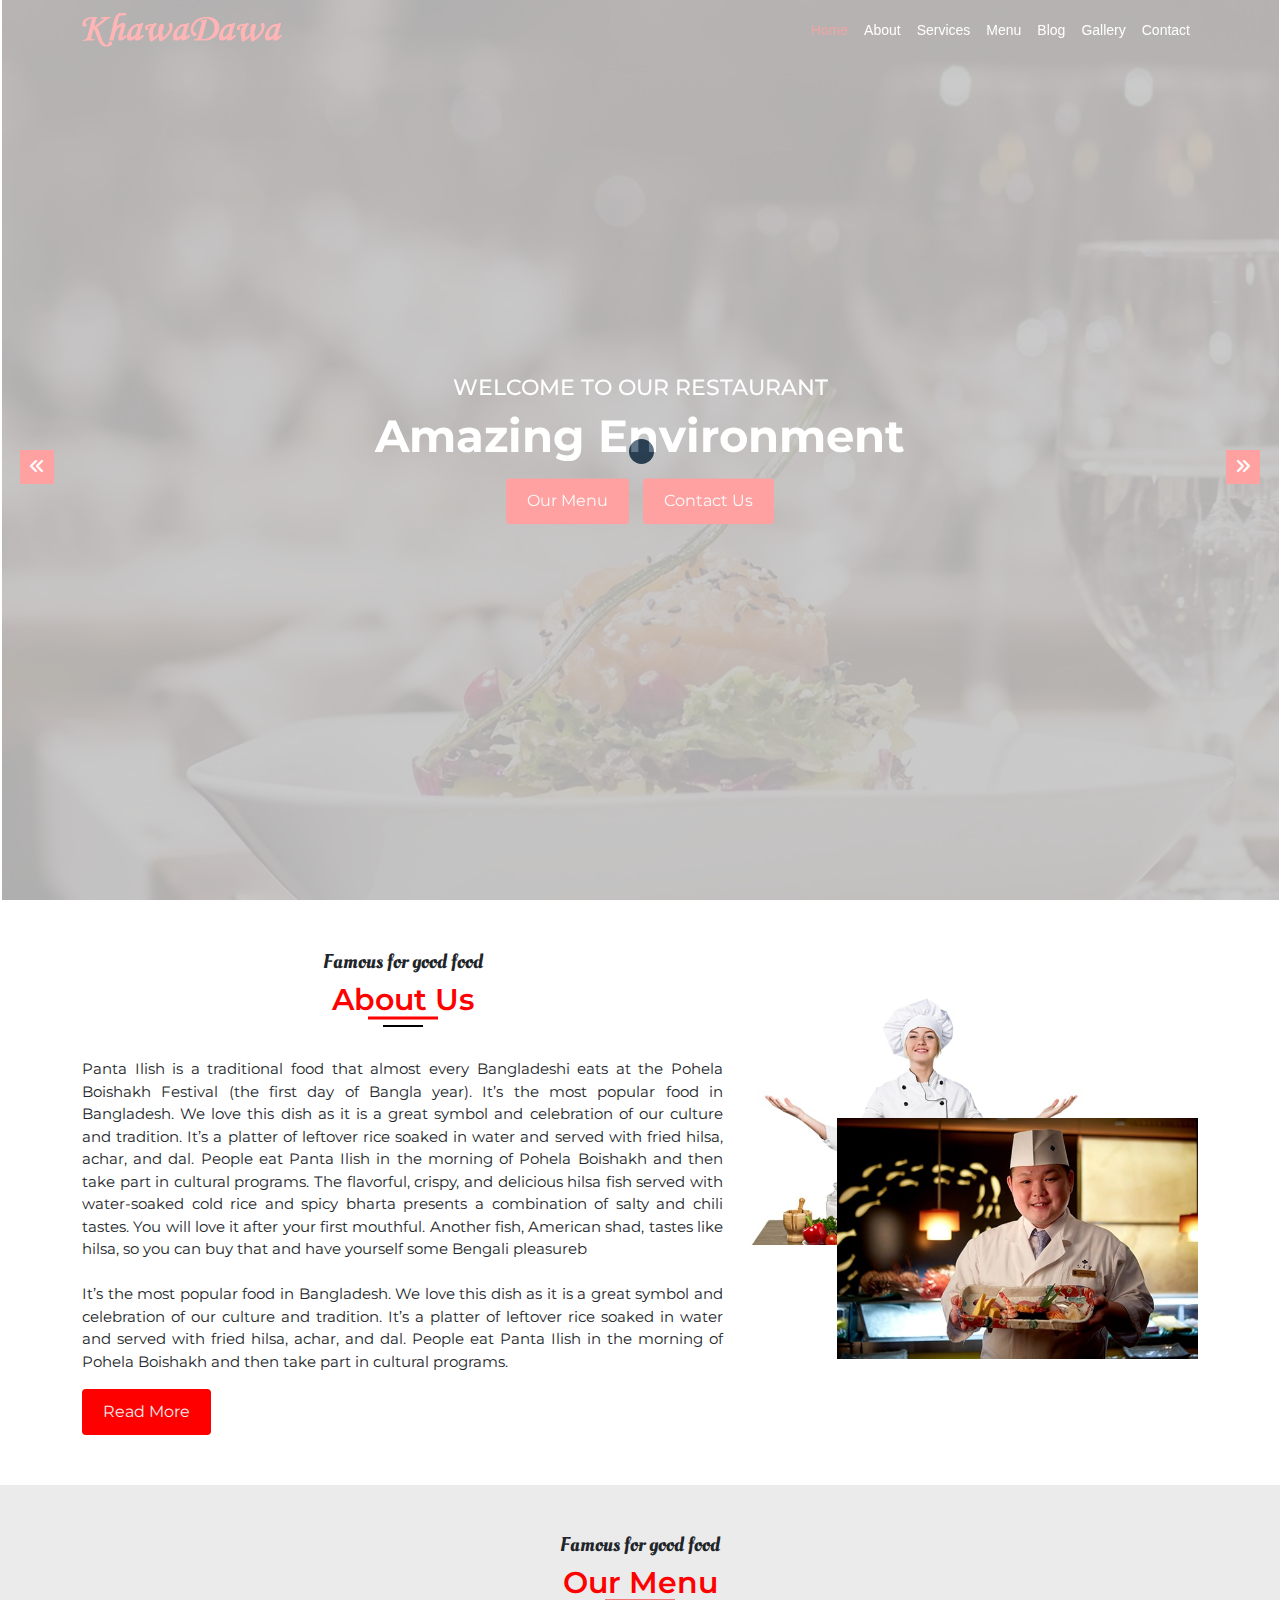
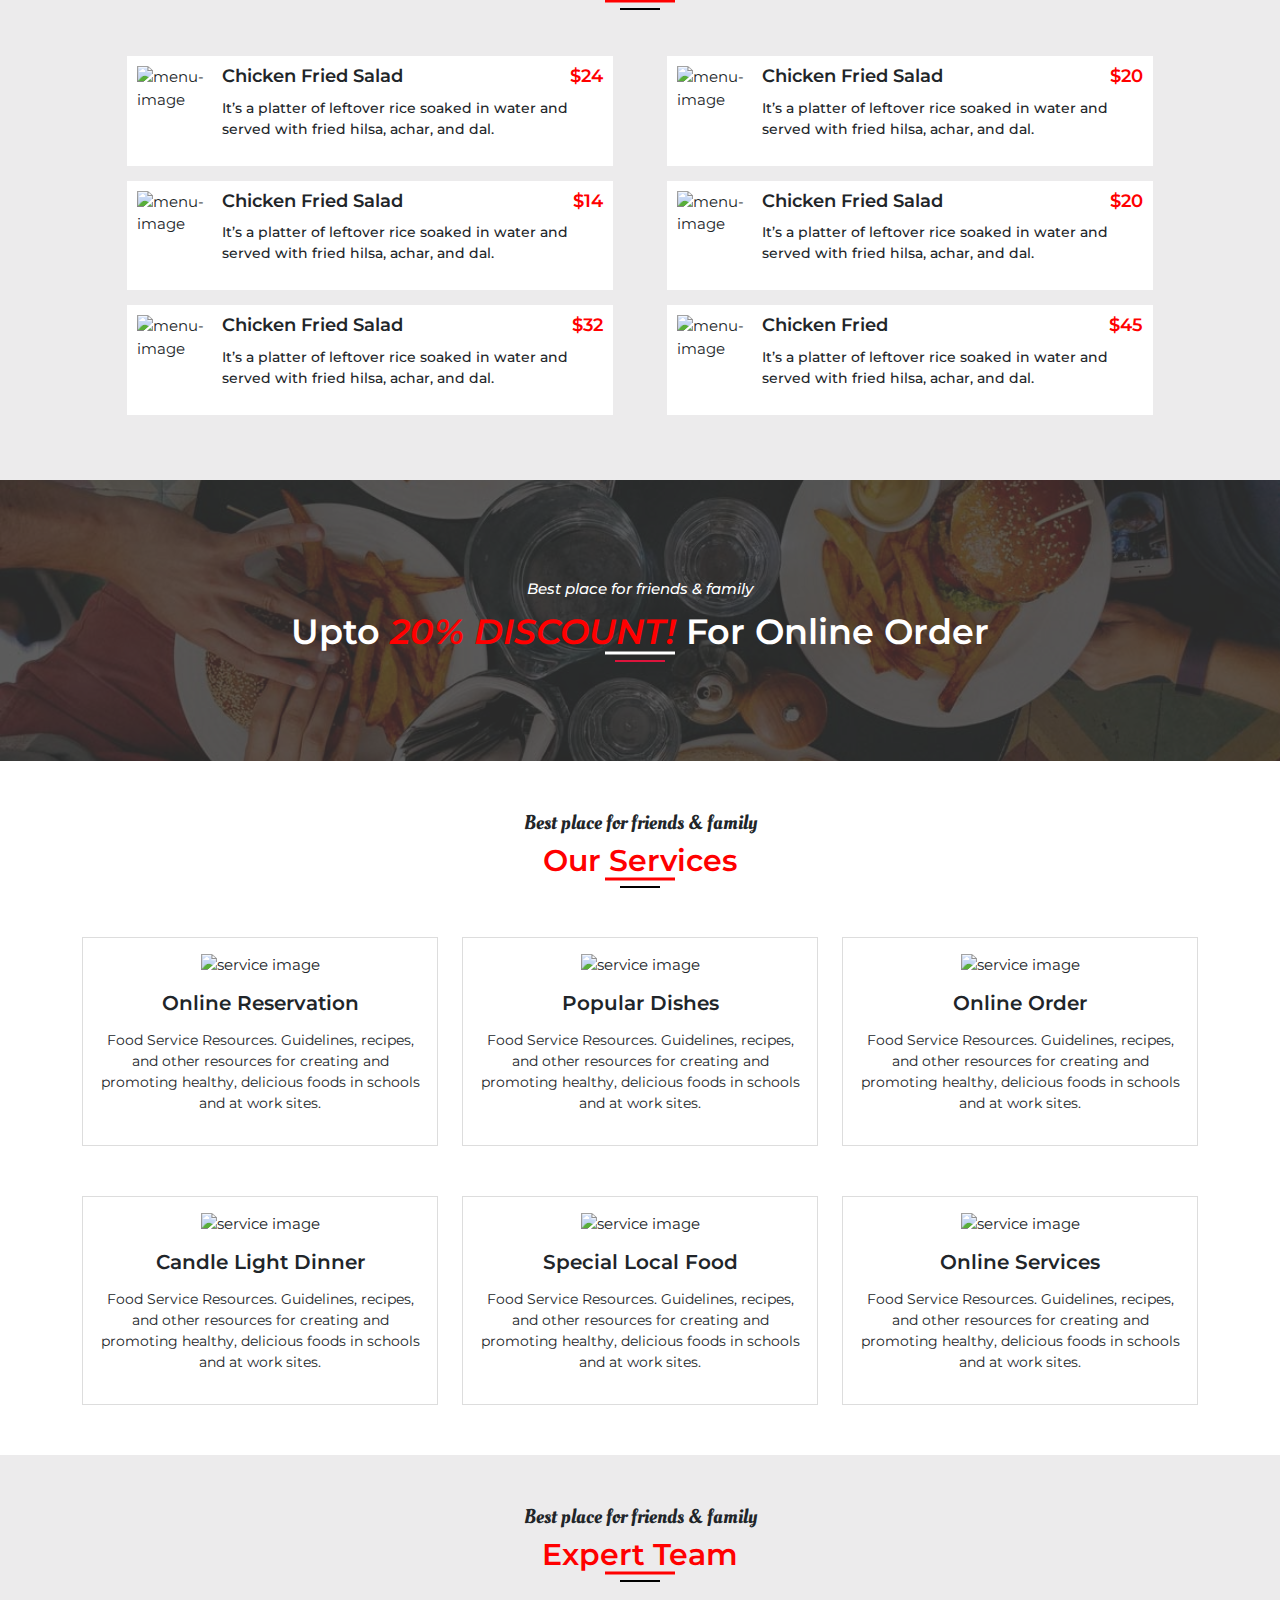
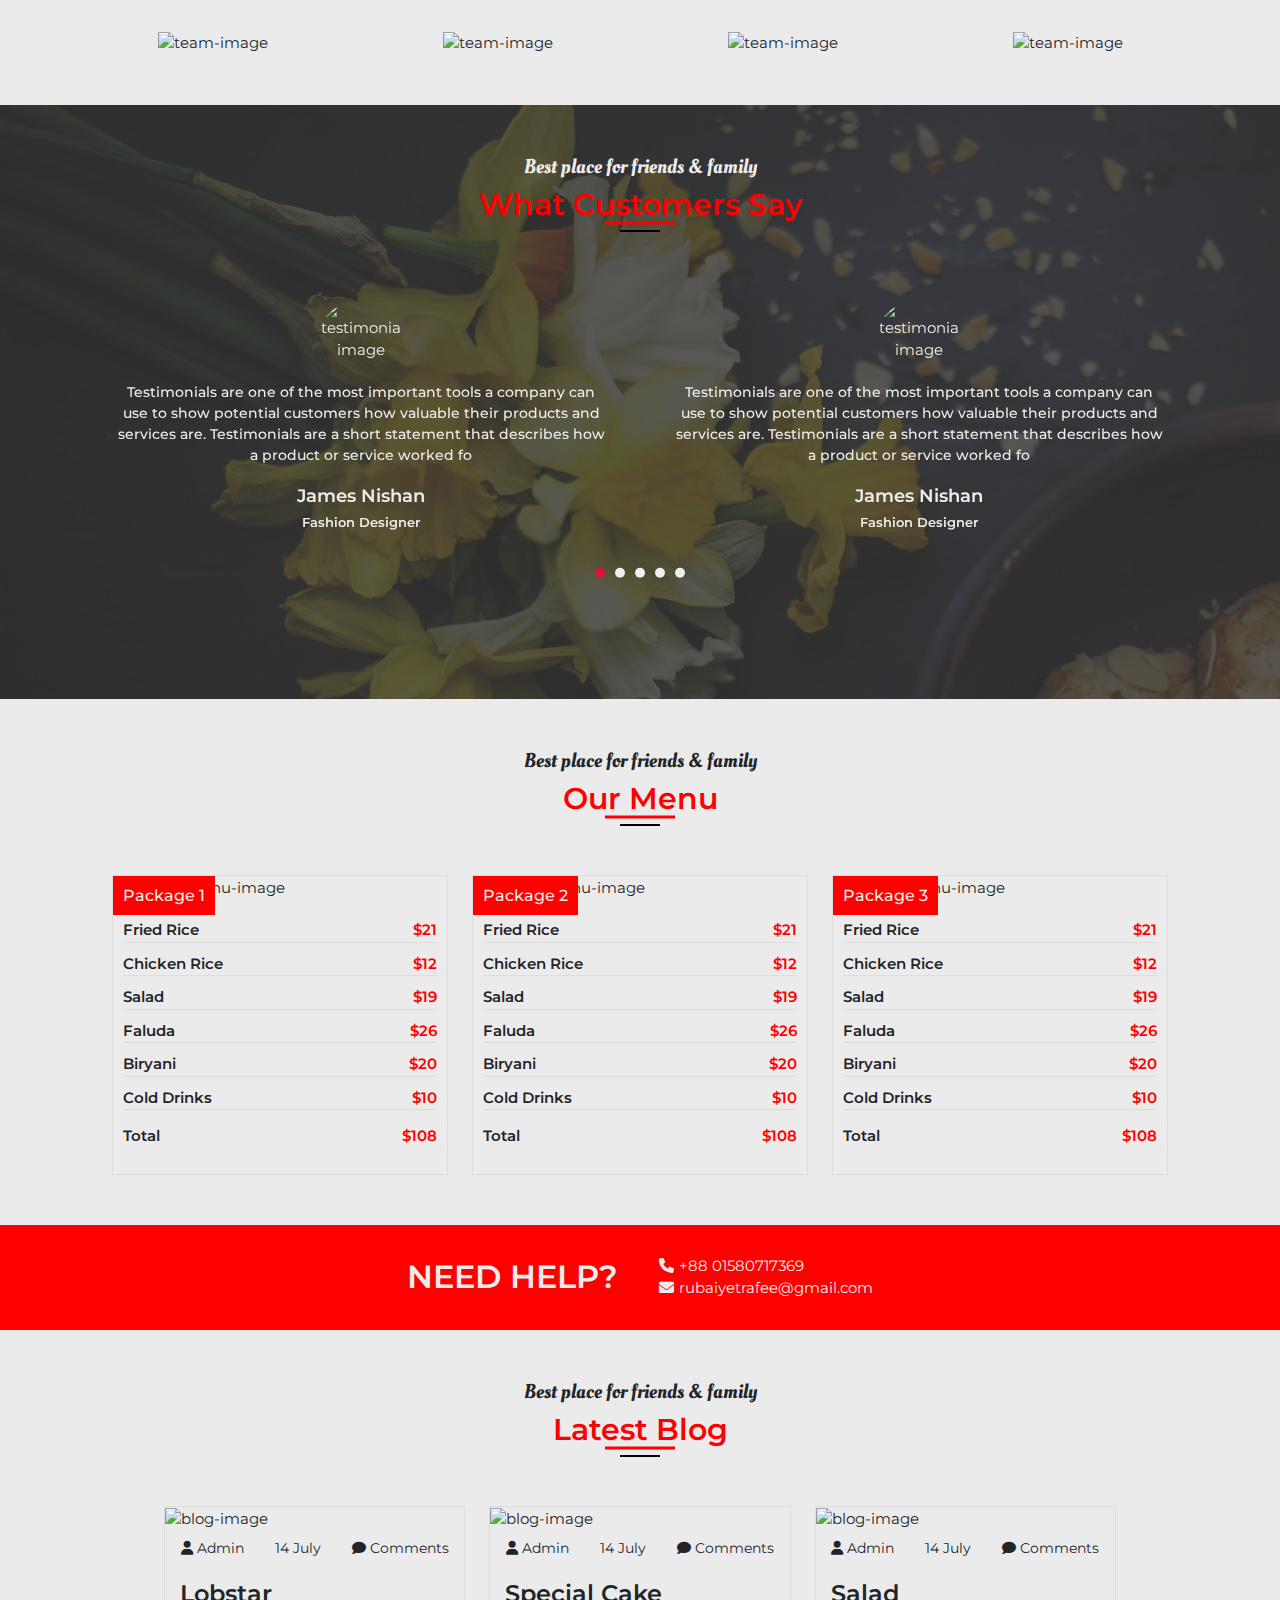
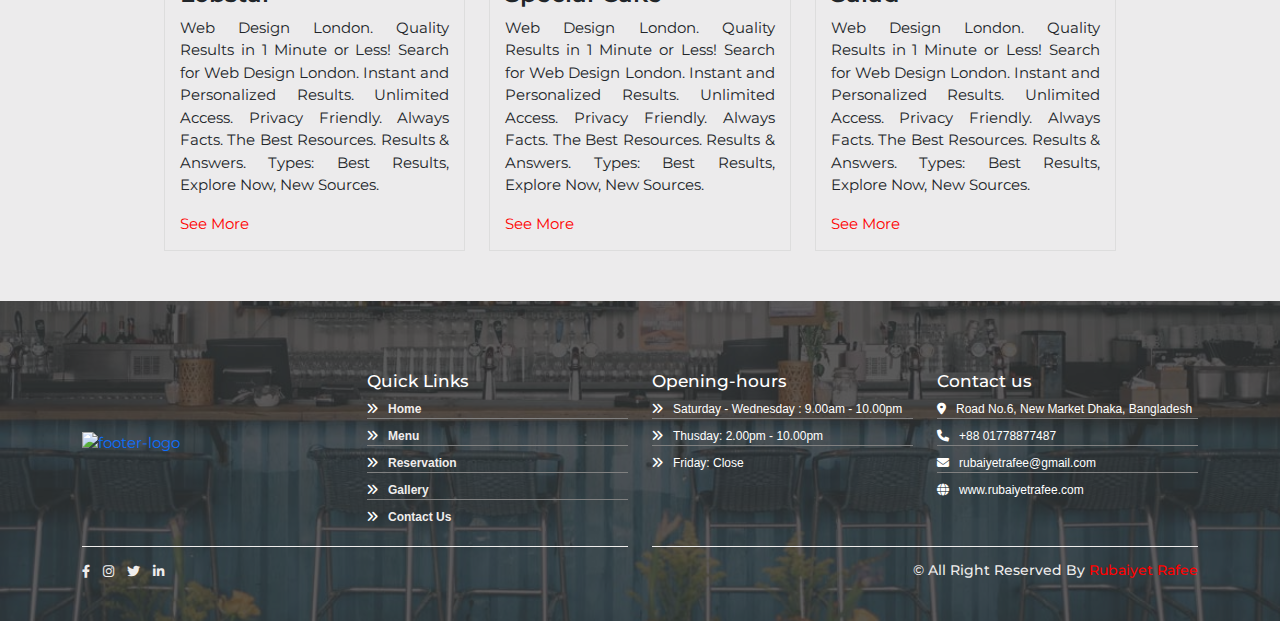
<file: index.html>
<!DOCTYPE html>
<html lang="en">
  <head>
    <meta http-equiv="content-type" content="text/html; charset=utf-8"/>
    <meta name="author" content="rubaiyetrafee"/>
    <meta http-equiv="X-UA-Compatible" content="IE=edge"/>
    <meta name="viewport" content="width=device-width,  initial-scale=1.0"/>
    <meta name="description" content="Khawa Dawa - A Famous Restaurant For All Food"/>
    <meta name="keywords" content="resutaurant, restaurant food, bangladeshi food, famous food, chines food"/>
    <title>Home | Khawa Dawa</title>
    <!-- Favicon -->
    <link rel="icon" sizes="16x16" href="assets/images/others/food-favicon-min.png"/>
    <!-- Google Fonts -->
    <link href="https://fonts.googleapis.com/css2?family=Montserrat:wght@400;500;600;700;800;900&family=Oleo+Script&display=swap" rel="stylesheet" type="text/css"/>
    <!-- Bootstrap.min.css -->
    <link rel="stylesheet" href="assets/css/bootstrap.min.css"/>
    <!-- Font-Awesome.min.css -->
    <link rel="stylesheet" href="assets/css/font-awesome.min.css"/>
    <!-- Slick.css -->
    <link rel="stylesheet" href="assets/css/plugins/slick.css"/>
    <!-- LightBox.min.css -->
    <link rel="stylesheet" href="assets/css/plugins/lightbox.min.css"/>
    <!-- Style.css -->
    <link rel="stylesheet" href="assets/css/style.css"/>
    <!-- Responsive.css -->
    <link rel="stylesheet" href="assets/css/responsive.css"/>
  </head>

  <body>
    <!-- Page Preeloader Start-->
    <div id="loading-area">
      <div class="loader-col">
        <div class="loader" id="loader"></div>
      </div>
    </div>
    <!-- Page Preeloader End -->

    <!-- ================= Header Area Start =================== -->
    <nav class="navbar header nav navbar-expand-md navbar-light sticky-menu">
      <div class="container">
        <a class="navbar-brand" href="index.html">
          <img class="lazyload" loading="auto" data-src="assets/images/others/logo-min.png" class="img-fluid" alt="main-logo"/>
        </a>
        <button
          class="navbar-toggler"
          type="button"
          data-bs-toggle="offcanvas"
          data-bs-target="#offcanvasNavbar"
          aria-controls="offcanvasNavbar"
          aria-expanded="false"
          aria-label="Toggle navigation">
          <span class="navbar-toggler-icon"></span>
        </button>
        <div class="offcanvas offcanvas-end" id="offcanvasNavbar" aria-labelledby="offcanvasNavbarLabel">
          <div class="offcanvas-header">
            <h5 class="offcanvas-title" id="offcanvasNavbarLabel">
              <a class="navbar-brand" href="index.html">
                <img class="lazyload" loading="auto" data-src="assets/images/others/logo-min.png" class="img-fluid" alt="main-logo"/>
              </a>
            </h5>
            <button
              type="button"
              class="btn-close"
              data-bs-dismiss="offcanvas"
              aria-label="Close">
            </button>
          </div>
          <div class="offcanvas-body">
            <ul class="navbar-nav ms-auto mb-lg-0">
              <li class="nav-item">
                <a class="nav-link active" aria-current="page" href="index.html">Home</a>
              </li>
              <li class="nav-item">
                <a class="nav-link" href="about.html">About</a>
              </li>
              <li class="nav-item">
                <a class="nav-link" href="services.html">Services</a>
              </li>
              <li class="nav-item">
                <a class="nav-link" href="menu.html">Menu</a>
              </li>
              <li class="nav-item">
                <a class="nav-link" href="blog.html">Blog</a>
              </li>
              <li class="nav-item">
                <a class="nav-link" href="gallery.html">Gallery</a>
              </li>
              <li class="nav-item">
                <a class="nav-link" href="contact.html">Contact</a>
              </li>
            </ul>
          </div>
        </div>
      </div>
    </nav>
    <!-- ================= Header Area End =================== -->

    <!-- ================= Banner Area Start =================== -->
    <section class="banner-area">
      <div class="single-banner" style="background-image: url('assets/images/slider/slide-1-min.jpeg')">
        <div class="container">
          <div class="row">
            <div class="col-sm-12">
              <div class="banner-content">
                <h5>Welcome to our restaurant</h5>
                <h1>Amazing Environment</h1>
                <banner-btn>
                  <a href="#" class="btn box-btn">Our Menu</a>
                  <a href="#" class="btn box-btn">Contact Us</a>
                </banner-btn>
              </div>
            </div>
          </div>
        </div>
      </div>
      <div class="single-banner bg" style="background-image: url('assets/images/slider/slide-2-min.jpeg')">
        <div class="container">
          <div class="row">
            <div class="col-sm-12">
              <div class="banner-content">
                <h5>Welcome to our restaurant</h5>
                <h1>Delicious Food Zone</h1>
                <banner-btn>
                  <a href="#" class="btn box-btn">Our Menu</a>
                  <a href="#" class="btn box-btn">Contact Us</a>
                </banner-btn>
              </div>
            </div>
          </div>
        </div>
      </div>
      <div class="single-banner bg" style="background-image: url('assets/images/slider/slide-3-min.jpeg')">
        <div class="container">
          <div class="row">
            <div class="col-sm-12">
              <div class="banner-content">
                <h5>Welcome to our restaurant</h5>
                <h1>Hot And Spicy Food</h1>
                <banner-btn>
                  <a href="#" class="btn box-btn">Our Menu</a>
                  <a href="#" class="btn box-btn">Contact Us</a>
                </banner-btn>
              </div>
            </div>
          </div>
        </div>
      </div>
    </section>
    <!-- Section End -->
    <!-- ================= Banner Area End =================== -->

    <!-- ================= About Area Start =================== -->
    <div class="about-area pt-50 pb-50">
      <div class="container">
        <div class="row">
          <div class="col-lg-7 col-sm-12">
            <div class="about-left">
              <div class="section-title">
                <h5>Famous for good food</h5>
                <h3>About Us</h3>
              </div>
              <p>
                Panta Ilish is a traditional food that almost every Bangladeshi
                eats at the Pohela Boishakh Festival (the first day of Bangla
                year). It’s the most popular food in Bangladesh. We love this
                dish as it is a great symbol and celebration of our culture and
                tradition. It’s a platter of leftover rice soaked in water and
                served with fried hilsa, achar, and dal. People eat Panta Ilish
                in the morning of Pohela Boishakh and then take part in cultural
                programs. The flavorful, crispy, and delicious hilsa fish served
                with water-soaked cold rice and spicy bharta presents a
                combination of salty and chili tastes. You will love it after
                your first mouthful. Another fish, American shad, tastes like
                hilsa, so you can buy that and have yourself some Bengali
                pleasureb
                <br /><br />
                It’s the most popular food in Bangladesh. We love this dish as
                it is a great symbol and celebration of our culture and
                tradition. It’s a platter of leftover rice soaked in water and
                served with fried hilsa, achar, and dal. People eat Panta Ilish
                in the morning of Pohela Boishakh and then take part in cultural
                programs.
              </p>
              <div class="about-btn">
                <a href="#" class="btn box-btn">Read More</a>
              </div>
            </div>
          </div>
          <div class="col-lg-5 col-sm-12">
            <div class="about-right">
              <div class="img-up mt-sm-5">
                <img class="lazyload" loading="auto" data-src="assets/images/about/about-1-min.jpeg" class="img-fluid" alt="about-image"/>
              </div>
              <div class="img-down">
                <img class="lazyload" loading="auto" data-src="assets/images/about/about-2-min.jpeg" class="img-fluid" alt="about-image"/>
              </div>
            </div>
          </div>
        </div>
        <!-- Row End -->
      </div>
      <!-- Container End -->
    </div>
    <!-- ================= About Area End =================== -->

    <!-- ================= Menu Area Start =================== -->
    <div class="our-menu pb-50 pl-100 pr-100">
      <div class="container">
        <div class="row">
          <div class="col-sm-12">
            <div class="section-title mt-sm-5">
              <h5>Famous for good food</h5>
              <h3>Our Menu</h3>
            </div>
          </div>
          <div class="col-md-6 col-sm-12">
            <div class="menu-left">
              <div class="single-menu">
                <div class="menu-img">
                  <img class="lazyload" loading="auto" data-src="assets/images/menu/menu-1-min.jpeg" class="img-fluid" alt="menu-image"/>
                  <div class="menu-content">
                    <h5>Chicken Fried Salad <span>$24</span></h5>
                    <p>
                      It’s a platter of leftover rice soaked in water and served
                      with fried hilsa, achar, and dal.
                    </p>
                  </div>
                </div>
              </div>
              <div class="single-menu">
                <div class="menu-img">
                  <img class="lazyload" loading="auto" data-src="assets/images/menu/menu-2-min.jpeg" class="img-fluid" alt="menu-image"/>
                  <div class="menu-content">
                    <h5>Chicken Fried Salad <span>$14</span></h5>
                    <p>
                      It’s a platter of leftover rice soaked in water and served
                      with fried hilsa, achar, and dal.
                    </p>
                  </div>
                </div>
              </div>
              <div class="single-menu">
                <div class="menu-img">
                  <img class="lazyload" loading="auto" data-src="assets/images/menu/menu-3-min.jpeg" class="img-fluid" alt="menu-image"/>
                  <div class="menu-content">
                    <h5>Chicken Fried Salad <span>$32</span></h5>
                    <p>
                      It’s a platter of leftover rice soaked in water and served
                      with fried hilsa, achar, and dal.
                    </p>
                  </div>
                </div>
              </div>
            </div>
          </div>
          <div class="col-md-6 col-sm-12">
            <div class="menu-right">
              <div class="single-menu">
                <div class="menu-img">
                  <img class="lazyload" loading="auto" data-src="assets/images/menu/menu-4-min.jpeg" class="img-fluid" alt="menu-image"/>
                  <div class="menu-content">
                    <h5>Chicken Fried Salad <span>$20</span></h5>
                    <p>
                      It’s a platter of leftover rice soaked in water and served
                      with fried hilsa, achar, and dal.
                    </p>
                  </div>
                </div>
              </div>
              <div class="single-menu">
                <div class="menu-img">
                  <img class="lazyload" loading="auto" data-src="assets/images/menu/menu-5-min.jpeg" class="img-fluid" alt="menu-image"/>
                  <div class="menu-content">
                    <h5>Chicken Fried Salad <span>$20</span></h5>
                    <p>
                      It’s a platter of leftover rice soaked in water and served
                      with fried hilsa, achar, and dal.
                    </p>
                  </div>
                </div>
              </div>
              <div class="single-menu">
                <div class="menu-img">
                  <img class="lazyload" loading="auto" data-src="assets/images/menu/menu-6-min.jpeg" class="img-fluid" alt="menu-image"/>
                  <div class="menu-content">
                    <h5>Chicken Fried <span>$45</span></h5>
                    <p>
                      It’s a platter of leftover rice soaked in water and served
                      with fried hilsa, achar, and dal.
                    </p>
                  </div>
                </div>
              </div>
            </div>
          </div>
        </div>
        <!-- Row End -->
      </div>
      <!-- Container End -->
    </div>
    <!-- ================= Menu Area End =================== -->

    <!-- ================= CTA-Toop Area Start =================== -->
    <div class="top-cta-area pt-50 pb-50" style="background-image: url('assets/images/others/top_cta-min.jpeg')">
      <div class="container">
        <div class="row">
          <div class="col-sm-12">
            <div class="top-cta-area-content">
              <h5>Best place for friends & family</h5>
              <h3>Upto <span>20% DISCOUNT!</span> For Online Order</h3>
            </div>
          </div>
        </div>
        <!-- Row End -->
      </div>
      <!-- Container End -->
    </div>
    <!-- ================= CTA-Toop Area End =================== -->

    <!-- ================= Services Area Start =================== -->
    <div class="services-area pt-50 pb-50">
      <div class="container">
        <div class="row">
          <div class="col-sm-12">
            <div class="section-title">
              <h5>Best place for friends & family</h5>
              <h3>Our Services</h3>
            </div>
          </div>
        </div>
        <div class="row">
          <div class="col-lg-4 col-md-6 col-sm-12">
            <div class="single-service">
              <img class="lazyload" loading="auto" data-src="assets/images/services/service-1-min.png" class="img-fluid" alt="service image"/>
              <h5>Online Reservation</h5>
              <p>
                Food Service Resources. Guidelines, recipes, and other resources
                for creating and promoting healthy, delicious foods in schools
                and at work sites.
              </p>
            </div>
          </div>
          <div class="col-lg-4 col-md-6 col-sm-12">
            <div class="single-service">
              <img class="lazyload" loading="auto" data-src="assets/images/services/service-2-min.png" class="img-fluid" alt="service image"/>
              <h5>Popular Dishes</h5>
              <p>
                Food Service Resources. Guidelines, recipes, and other resources
                for creating and promoting healthy, delicious foods in schools
                and at work sites.
              </p>
            </div>
          </div>
          <div class="col-lg-4 col-md-6 col-sm-12">
            <div class="single-service">
              <img class="lazyload" loading="auto" data-src="assets/images/services/service-3-min.png" class="img-fluid" alt="service image"/>
              <h5>Online Order</h5>
              <p>
                Food Service Resources. Guidelines, recipes, and other resources
                for creating and promoting healthy, delicious foods in schools
                and at work sites.
              </p>
            </div>
          </div>
          <div class="col-lg-4 col-md-6 col-sm-12">
            <div class="single-service">
              <img class="lazyload" loading="auto" data-src="assets/images/services/service-4-min.png" class="img-fluid" alt="service image"/>
              <h5>Candle Light Dinner</h5>
              <p>
                Food Service Resources. Guidelines, recipes, and other resources
                for creating and promoting healthy, delicious foods in schools
                and at work sites.
              </p>
            </div>
          </div>
          <div class="col-lg-4 col-md-6 col-sm-12">
            <div class="single-service">
              <img class="lazyload" loading="auto" data-src="assets/images/services/service-5-min.png" class="img-fluid" alt="service image"/>
              <h5>Special Local Food</h5>
              <p>
                Food Service Resources. Guidelines, recipes, and other resources
                for creating and promoting healthy, delicious foods in schools
                and at work sites.
              </p>
            </div>
          </div>
          <div class="col-lg-4 col-md-6 col-sm-12">
            <div class="single-service">
              <img class="lazyload" loading="auto" data-src="assets/images/services/service-6-min.png" class="img-fluid" alt="service image"/>
              <h5>Online Services</h5>
              <p>
                Food Service Resources. Guidelines, recipes, and other resources
                for creating and promoting healthy, delicious foods in schools
                and at work sites.
              </p>
            </div>
          </div>
        </div>
        <!-- Row End -->
      </div>
      <!-- Container End -->
    </div>
    <!-- ================= Services Area End =================== -->

    <!-- ================= Team Area Start =================== -->
    <div class="team-area pt-50 pb-50">
      <div class="container">
        <div class="row">
          <div class="col-sm-12">
            <div class="section-title">
              <h5>Best place for friends & family</h5>
              <h3>Expert Team</h3>
            </div>
          </div>
        </div>
        <div class="row">
          <div class="col-lg-3 col-md-6 col-sm-12">
            <div class="single-team">
              <img class="lazyload" loading="auto" data-src="assets/images/team/team1-min.jpeg" class="img-fluid" alt="team-image"/>
              <div class="team-content">
                <h4>Mark Wood</h4>
                <h6>Head Cheaf</h6>
              </div>
            </div>
          </div>
          <div class="col-lg-3 col-md-6 col-sm-12">
            <div class="single-team">
              <img class="lazyload" loading="auto" data-src="assets/images/team/team2-min.jpeg" class="img-fluid" alt="team-image"/>
              <div class="team-content">
                <h4>Gorge Chapman</h4>
                <h6>Assistent Cheaf</h6>
              </div>
            </div>
          </div>
          <div class="col-lg-3 col-md-6 col-sm-12">
            <div class="single-team">
              <img class="lazyload" loading="auto" data-src="assets/images/team/team3-min.jpeg" class="img-fluid" alt="team-image"/>
              <div class="team-content">
                <h4>William Taylor</h4>
                <h6>Nutritionst</h6>
              </div>
            </div>
          </div>
          <div class="col-lg-3 col-md-6 col-sm-12">
            <div class="single-team">
              <img class="lazyload" loading="auto" data-src="assets/images/team/team4-min.jpeg" class="img-fluid" alt="team-image"/>
              <div class="team-content">
                <h4>John Bell</h4>
                <h6>Manager</h6>
              </div>
            </div>
          </div>
        </div>
        <!-- Row End -->
      </div>
      <!-- Container End -->
    </div>
    <!-- ================= Team Area End =================== -->

    <!-- ================= Testimonial Area Start =================== -->
    <div class="testimonial-area pt-50 pb-50" style="background-image: url('assets/images/others/testi_back-min.jpeg')">
      <div class="container">
        <div class="row">
          <div class="col-sm-12">
            <div class="section-title">
              <h5>Best place for friends & family</h5>
              <h3>What Customers Say</h3>
            </div>
          </div>
        </div>
        <div class="row">
          <div class="col-sm-12">
            <div class="testimonials">
              <div class="single-testimonial">
                <img class="lazyload" loading="auto" data-src="assets/images/testimonials/testimonial-2-min.jpeg" class="img-fluid" alt="testimonial-image"/>
                <p>
                  Testimonials are one of the most important tools a company can
                  use to show potential customers how valuable their products
                  and services are. Testimonials are a short statement that
                  describes how a product or service worked fo
                </p>
                <h5>James Nishan</h5>
                <h6>Fashion Designer</h6>
              </div>
              <div class="single-testimonial">
                <img class="lazyload" loading="auto" data-src="assets/images/testimonials/testimonial-3-min.jpeg" class="img-fluid" alt="testimonial-image"/>
                <p>
                  Testimonials are one of the most important tools a company can
                  use to show potential customers how valuable their products
                  and services are. Testimonials are a short statement that
                  describes how a product or service worked fo
                </p>
                <h5>James Nishan</h5>
                <h6>Fashion Designer</h6>
              </div>
              <div class="single-testimonial">
                <img class="lazyload" loading="auto" data-src="assets/images/testimonials/testimonial-4-min.jpeg" class="img-fluid" alt="testimonial-image"/>
                <p>
                  Testimonials are one of the most important tools a company can
                  use to show potential customers how valuable their products
                  and services are. Testimonials are a short statement that
                  describes how a product or service worked fo
                </p>
                <h5>James Nishan</h5>
                <h6>Fashion Designer</h6>
              </div>
              <div class="single-testimonial">
                <img class="lazyload" loading="auto" data-src="assets/images/testimonials/testimonial-5-min.jpeg" class="img-fluid" alt="testimonial-image"/>
                <p>
                  Testimonials are one of the most important tools a company can
                  use to show potential customers how valuable their products
                  and services are. Testimonials are a short statement that
                  describes how a product or service worked fo
                </p>
                <h5>James Nishan</h5>
                <h6>Fashion Designer</h6>
              </div>
              <div class="single-testimonial">
                <img class="lazyload" loading="auto" data-src="assets/images/testimonials/testimonial-6-min.jpeg" class="img-fluid" alt="testimonial-image"/>
                <p>
                  Testimonials are one of the most important tools a company can
                  use to show potential customers how valuable their products
                  and services are. Testimonials are a short statement that
                  describes how a product or service worked fo
                </p>
                <h5>James Nishan</h5>
                <h6>Fashion Designer</h6>
              </div>
            </div>
          </div>
        </div>
        <!-- Row End -->
      </div>
      <!-- Container End -->
    </div>
    <!-- ================= Testimonial Area End =================== -->

    <!-- ================= Special Food Area Start =================== -->
    <div class="special-food-area pt-50 pb-50 pl-100 pr-100">
      <div class="container">
        <div class="row">
          <div class="col-sm-12">
            <div class="section-title">
              <h5>Best place for friends & family</h5>
              <h3>Our Menu</h3>
            </div>
          </div>
        </div>
        <div class="row">
          <div class="col-md-4 col-sm-12">
            <div class="single-special-menu">
              <img class="lazyload" loading="auto" data-src="assets/images/special/sp1-min.jpeg" class="img-fluid" alt="special-menu-image"/>
              <h6>Package 1</h6>
              <div class="special-menu-text">
                <ul>
                  <li>Fried Rice <span>$21</span></li>
                  <li>Chicken Rice <span>$12</span></li>
                  <li>Salad <span>$19</span></li>
                  <li>Faluda <span>$26</span></li>
                  <li>Biryani <span>$20</span></li>
                  <li>Cold Drinks <span>$10</span></li>
                  <li>Total <span>$108</span></li>
                </ul>
              </div>
            </div>
          </div>
          <div class="col-md-4 col-sm-12">
            <div class="single-special-menu">
              <img class="lazyload" loading="auto" data-src="assets/images/special/sp2-min.jpeg" class="img-fluid" alt="special-menu-image"/>
              <h6>Package 2</h6>
              <div class="special-menu-text">
                <ul>
                  <li>Fried Rice <span>$21</span></li>
                  <li>Chicken Rice <span>$12</span></li>
                  <li>Salad <span>$19</span></li>
                  <li>Faluda <span>$26</span></li>
                  <li>Biryani <span>$20</span></li>
                  <li>Cold Drinks <span>$10</span></li>
                  <li>Total <span>$108</span></li>
                </ul>
              </div>
            </div>
          </div>
          <div class="col-md-4 col-sm-12">
            <div class="single-special-menu">
              <img class="lazyload" loading="auto" data-src="assets/images/special/sp3-min.jpeg" class="img-fluid" alt="special-menu-image"/>
              <h6>Package 3</h6>
              <div class="special-menu-text">
                <ul>
                  <li>Fried Rice <span>$21</span></li>
                  <li>Chicken Rice <span>$12</span></li>
                  <li>Salad <span>$19</span></li>
                  <li>Faluda <span>$26</span></li>
                  <li>Biryani <span>$20</span></li>
                  <li>Cold Drinks <span>$10</span></li>
                  <li>Total <span>$108</span></li>
                </ul>
              </div>
            </div>
          </div>
        </div>
        <!-- Row End -->
      </div>
      <!-- Container End -->
    </div>
    <!-- ================= Special Food Area End =================== -->

    <!-- ================= CTA-bottom Area Start =================== -->
    <div class="cta-bottom-area pt-30 pb-30">
      <div class="container">
        <div class="row">
          <div class="col-xxl-5 col-xl-6 col-lg-7 col-sm-10 mx-auto">
            <div class="cta-bottom-content">
              <h2>NEED HELP?</h2>
              <div class="cta-info">
                <p><i class="fa-solid fa-phone"></i>+88 01580717369</p>
                <p>
                  <i class="fa-solid fa-envelope"></i>rubaiyetrafee@gmail.com
                </p>
              </div>
            </div>
          </div>
        </div>
        <!-- Row End -->
      </div>
      <!-- Container End -->
    </div>
    <!-- ================= CTA-bottom Area End =================== -->

    <!-- ================= Blog Area Start =================== -->
    <div class="blog-area pt-50 pb-50">
      <div class="container">
        <div class="row">
          <div class="col-sm-12">
            <div class="section-title">
              <h5>Best place for friends & family</h5>
              <h3>Latest Blog</h3>
            </div>
          </div>
        </div>
        <div class="row blog">
          <div class="col-md-4 col-sm-12">
            <div class="single-blog">
              <img class="lazyload" loading="auto" data-src="assets/images/blog/blog-1-min.jpeg" class="img-fluid" alt="blog-image"/>
              <div class="blog-social">
                <h6><i class="fa-solid fa-user"></i> Admin</h6>
                <h6>14 July</h6>
                <h6><i class="fa-solid fa-comment"></i> Comments</h6>
              </div>
              <div class="blog-text">
                <h4>Lobstar</h4>
                <p>
                  Web Design London. Quality Results in 1 Minute or Less! Search
                  for Web Design London. Instant and Personalized Results.
                  Unlimited Access. Privacy Friendly. Always Facts. The Best
                  Resources. Results & Answers. Types: Best Results, Explore
                  Now, New Sources.
                </p>
                <a href="#">See More</a>
              </div>
            </div>
          </div>
          <div class="col-md-4 col-sm-12">
            <div class="single-blog">
              <img class="lazyload" loading="auto" data-src="assets/images/blog/blog-2-min.jpeg" class="img-fluid" alt="blog-image"/>
              <div class="blog-social">
                <h6><i class="fa-solid fa-user"></i> Admin</h6>
                <h6>14 July</h6>
                <h6><i class="fa-solid fa-comment"></i> Comments</h6>
              </div>
              <div class="blog-text">
                <h4>Special Cake</h4>
                <p>
                  Web Design London. Quality Results in 1 Minute or Less! Search
                  for Web Design London. Instant and Personalized Results.
                  Unlimited Access. Privacy Friendly. Always Facts. The Best
                  Resources. Results & Answers. Types: Best Results, Explore
                  Now, New Sources.
                </p>
                <a href="#">See More</a>
              </div>
            </div>
          </div>
          <div class="col-md-4 col-sm-12">
            <div class="single-blog">
              <img class="lazyload" loading="auto" data-src="assets/images/blog/blog-3-min.jpeg" class="img-fluid" alt="blog-image"/>
              <div class="blog-social">
                <h6><i class="fa-solid fa-user"></i> Admin</h6>
                <h6>14 July</h6>
                <h6><i class="fa-solid fa-comment"></i> Comments</h6>
              </div>
              <div class="blog-text">
                <h4>Salad</h4>
                <p>
                  Web Design London. Quality Results in 1 Minute or Less! Search
                  for Web Design London. Instant and Personalized Results.
                  Unlimited Access. Privacy Friendly. Always Facts. The Best
                  Resources. Results & Answers. Types: Best Results, Explore
                  Now, New Sources.
                </p>
                <a href="#">See More</a>
              </div>
            </div>
          </div>
        </div>
        <!-- Row End -->
      </div>
      <!-- Container End -->
    </div>
    <!-- ================= Blog Area End =================== -->

    <!-- ================= Footer Area Start =================== -->
    <footer style="background-image: url('assets/images/others/footer_back-min.jpeg')">
      <div class="container">
        <div class="row">
          <div class="col-lg-3 col-md-6 col-sm-12">
            <div class="footer-logo">
              <a href="index.html">
                <img class="lazyload" loading="auto" data-src="assets/images/others/logo-min.png" class="img-fluid" alt="footer-logo"/>
              </a>
            </div>
          </div>
          <div class="col-lg-3 col-md-6 col-sm-12">
            <div class="quick-links">
              <h5>Quick Links</h5>
              <ul>
                <li>
                  <i class="fa-solid fa-angles-right"
                    ><a href="index.html">Home</a></i
                  >
                </li>
                <li>
                  <i class="fa-solid fa-angles-right"
                    ><a href="menu.html">Menu</a></i
                  >
                </li>
                <li>
                  <i class="fa-solid fa-angles-right"
                    ><a href="#">Reservation</a></i
                  >
                </li>
                <li>
                  <i class="fa-solid fa-angles-right"
                    ><a href="gallery.html">Gallery</a></i
                  >
                </li>
                <li>
                  <i class="fa-solid fa-angles-right"
                    ><a href="contact.html">Contact Us</a></i
                  >
                </li>
              </ul>
            </div>
          </div>
          <div class="col-lg-3 col-md-6 col-sm-12">
            <div class="opening-hours">
              <h5>Opening-hours</h5>
              <ul>
                <li>
                  <i class="fa-solid fa-angles-right"></i>Saturday - Wednesday :
                  9.00am - 10.00pm
                </li>
                <li>
                  <i class="fa-solid fa-angles-right"></i>Thusday: 2.00pm -
                  10.00pm
                </li>
                <li><i class="fa-solid fa-angles-right"></i>Friday: Close</li>
              </ul>
            </div>
          </div>
          <div class="col-lg-3 col-md-6 col-sm-12">
            <div class="contact-us">
              <h5>Contact us</h5>
              <ul>
                <li>
                  <i class="fa-solid fa-location-dot"></i>Road No.6, New Market
                  Dhaka, Bangladesh
                </li>
                <li><i class="fa-solid fa-phone"></i>+88 01778877487</li>
                <li>
                  <i class="fa-solid fa-envelope"></i>rubaiyetrafee@gmail.com
                </li>
                <li><i class="fa-solid fa-globe"></i>www.rubaiyetrafee.com</li>
              </ul>
            </div>
          </div>
        </div>
        <div class="row">
          <div class="col-md-6 col-sm-12">
            <div class="footer-bottom-social">
              <i class="fa-brands fa-facebook-f"></i>
              <i class="fa-brands fa-instagram"></i>
              <i class="fa-brands fa-twitter"></i>
              <i class="fa-brands fa-linkedin-in"></i>
            </div>
          </div>
          <div class="col-md-6 col-sm-12">
            <div class="footer-bottom-copyright">
              <h6>
                &copy; All Right Reserved By <a href="#">Rubaiyet Rafee</a>
              </h6>
            </div>
          </div>
        </div>
        <!-- Row End -->
      </div>
      <!-- Container End -->
    </footer>
    <!-- ================= Footer Area End =================== -->

    <!-- Jquery.min.js -->
    <script src="assets/js/jquery-1.12.4.min.js"></script>
    <!-- Lightbox.min.js -->
    <script src="assets/js/plugins/lightbox.min.js"></script>
    <!-- Slick.min.js -->
    <script src="assets/js/plugins/slick.min.js"></script>
    <!-- Lazysizes.js -->
    <script src="assets/js/plugins/lazysizes.js"></script>
    <!-- Bootstrap.min.js -->
    <script src="assets/js/bootstrap.min.js"></script>
    <!-- Bootstrap.min.js -->
    <script src="assets/js/main.js"></script>
  </body>
</html>
</file>
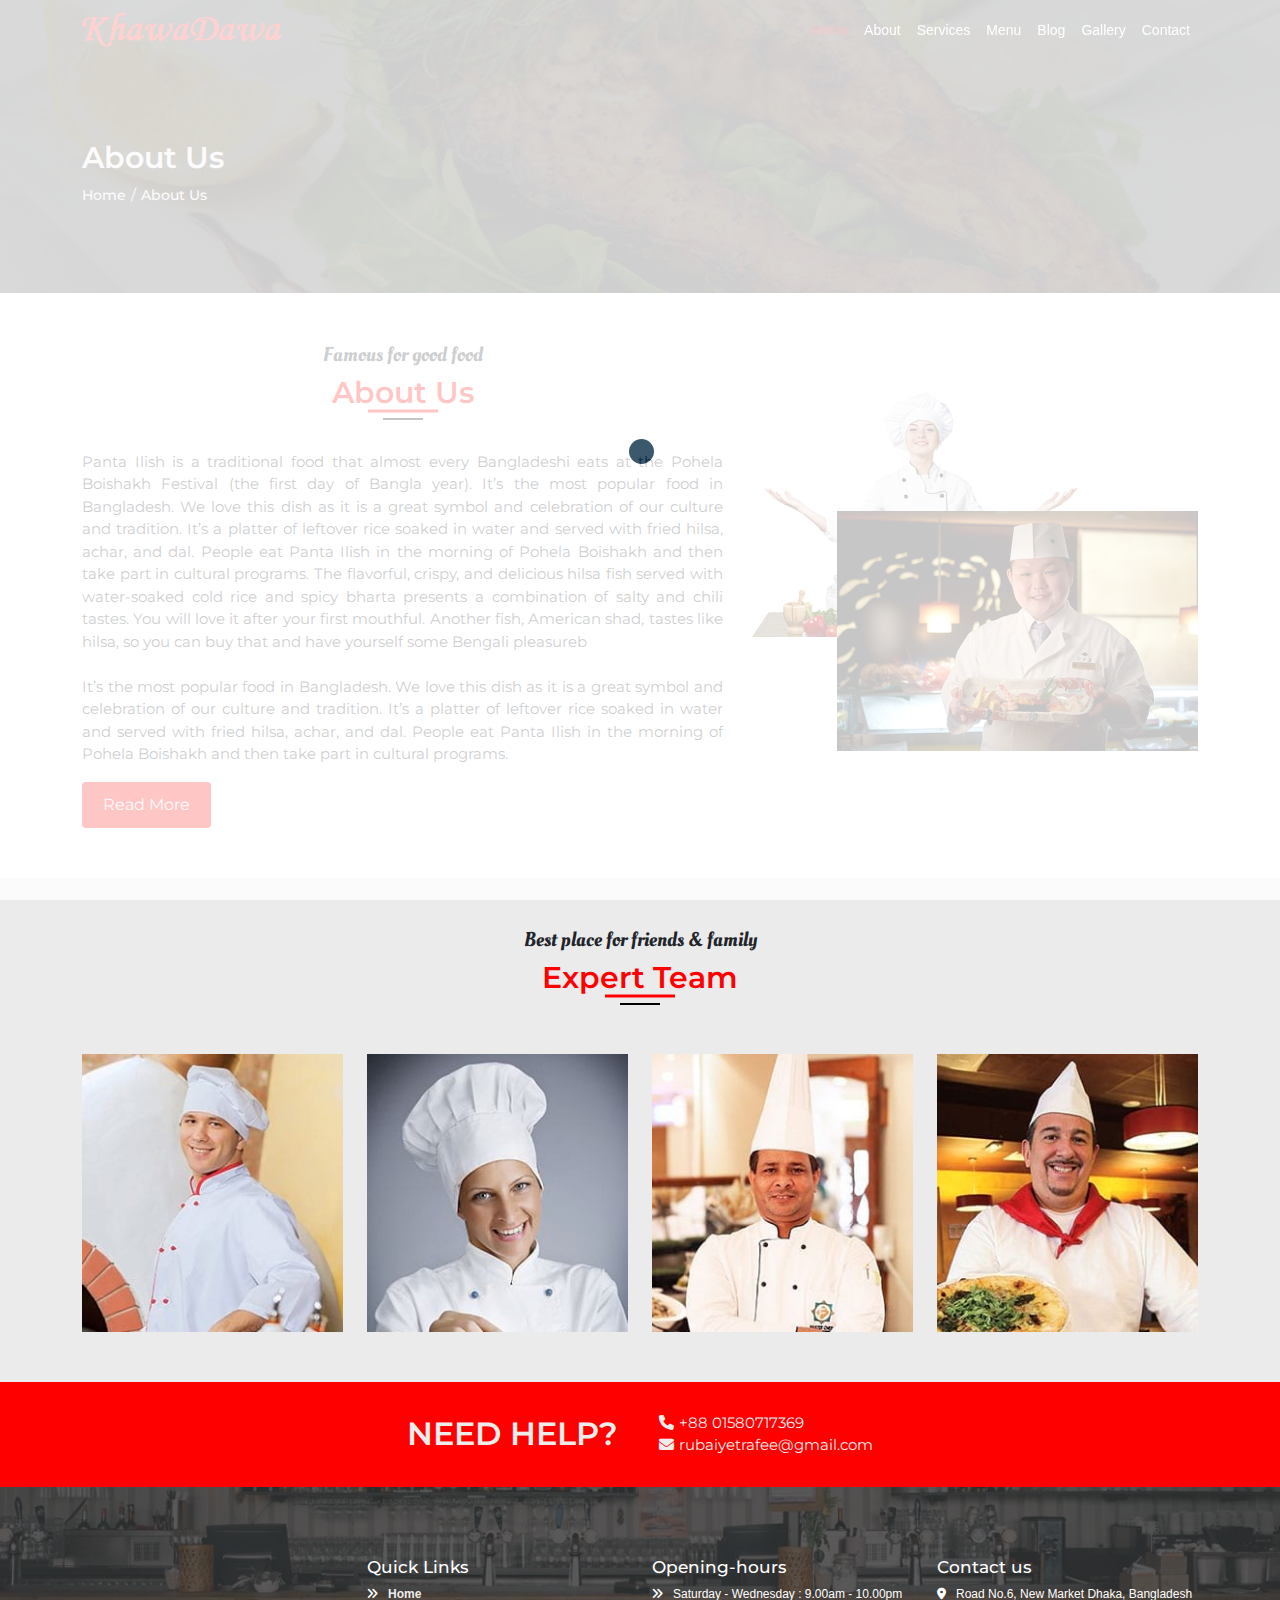
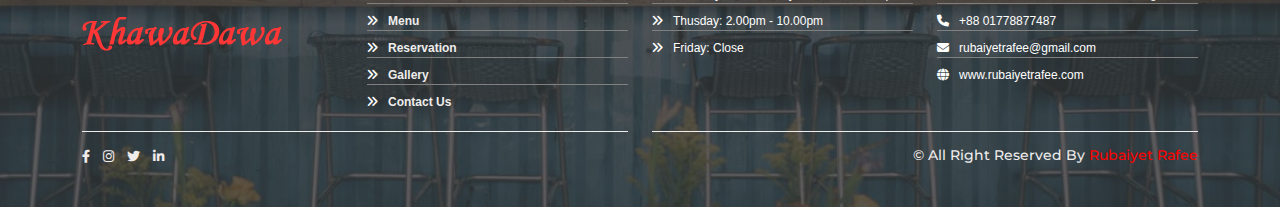
<file: about.html>
<!DOCTYPE html>
<html lang="en">
  <head>
    <meta http-equiv="content-type" content="text/html; charset=utf-8" />
    <meta name="author" content="rubaiyetrafee" />
    <meta http-equiv="X-UA-Compatible" content="IE=edge" />
    <meta name="viewport" content="width=device-width,  initial-scale=1.0" />
    <meta
      name="description"
      content="Khawa Dawa - A Famous Restaurant For All Food"
    />
    <meta
      name="keywords"
      content="resutaurant, restaurant food, bangladeshi food, famous food, chines food"
    />
    <title>Home | Khawa Dawa</title>
    <!-- Favicon -->
    <link
      rel="icon"
      sizes="16x16"
      href="assets/images/others/food-favicon-min.png"
    />
    <!-- Google Fonts -->
    <link
      href="https://fonts.googleapis.com/css2?family=Montserrat:wght@400;500;600;700;800;900&family=Oleo+Script&display=swap"
      rel="stylesheet"
      type="text/css"
    />
    <!-- Bootstrap.min.css -->
    <link rel="stylesheet" href="assets/css/bootstrap.min.css" />
    <!-- Font-Awesome.min.css -->
    <link rel="stylesheet" href="assets/css/font-awesome.min.css" />
    <!-- Slick.css -->
    <link rel="stylesheet" href="assets/css/plugins/slick.css" />
    <!-- LightBox.min.css -->
    <link rel="stylesheet" href="assets/css/plugins/lightbox.min.css" />
    <!-- Style.css -->
    <link rel="stylesheet" href="assets/css/style.css" />
    <!-- Responsive.css -->
    <link rel="stylesheet" href="assets/css/responsive.css" />
  </head>

  <body>
    <!-- Page Preeloader Start-->
    <div id="loading-area">
      <div class="loader-col">
        <div class="loader" id="loader"></div>
      </div>
    </div>
    <!-- Page Preeloader End -->

    <!-- ================= Header Area Start =================== -->
    <nav class="navbar header nav navbar-expand-md navbar-light sticky-menu">
      <div class="container">
        <a class="navbar-brand" href="index.html">
          <img
            class="lazyload"
            loading="auto"
            data-src="assets/images/others/logo-min.png"
            class="img-fluid"
            alt="main-logo"
          />
        </a>
        <button
          class="navbar-toggler"
          type="button"
          data-bs-toggle="offcanvas"
          data-bs-target="#offcanvasNavbar"
          aria-controls="offcanvasNavbar"
          aria-expanded="false"
          aria-label="Toggle navigation"
        >
          <span class="navbar-toggler-icon"></span>
        </button>
        <div
          class="offcanvas offcanvas-end"
          id="offcanvasNavbar"
          aria-labelledby="offcanvasNavbarLabel"
        >
          <div class="offcanvas-header">
            <h5 class="offcanvas-title" id="offcanvasNavbarLabel">
              <a class="navbar-brand" href="index.html">
                <img
                  class="lazyload"
                  loading="auto"
                  data-src="assets/images/others/logo-min.png"
                  class="img-fluid"
                  alt="main-logo"
                />
              </a>
            </h5>
            <button
              type="button"
              class="btn-close"
              data-bs-dismiss="offcanvas"
              aria-label="Close"
            ></button>
          </div>
          <div class="offcanvas-body">
            <ul class="navbar-nav ms-auto mb-lg-0">
              <li class="nav-item">
                <a class="nav-link active" aria-current="page" href="index.html"
                  >Home</a
                >
              </li>
              <li class="nav-item">
                <a class="nav-link" href="about.html">About</a>
              </li>
              <li class="nav-item">
                <a class="nav-link" href="services.html">Services</a>
              </li>
              <li class="nav-item">
                <a class="nav-link" href="menu.html">Menu</a>
              </li>
              <li class="nav-item">
                <a class="nav-link" href="blog.html">Blog</a>
              </li>
              <li class="nav-item">
                <a class="nav-link" href="gallery.html">Gallery</a>
              </li>
              <li class="nav-item">
                <a class="nav-link" href="contact.html">Contact</a>
              </li>
            </ul>
          </div>
        </div>
      </div>
    </nav>
    <!-- ================= Header Area End =================== -->

    <!-- ================= Breadcumb Area Start =================== -->
    <div
      class="breadcumb-area bg"
      style="background-image: url('assets/images/others/page-bg-min.jpeg')"
    >
      <div class="container">
        <div class="row">
          <div class="col-xxl-12">
            <div class="breadcumb-content">
              <h4>About Us</h4>
              <ul>
                <li><a href="index.html">Home</a></li>
                <li>/</li>
                <li><a href="services.html">About Us</a></li>
              </ul>
            </div>
          </div>
        </div>
        <!-- Row End -->
      </div>
      <!-- Container End -->
    </div>
    <!-- ================= Breadcumb Area End =================== -->

    <!-- ================= About Area Start =================== -->
    <div class="about-area pt-50 pb-50">
      <div class="container">
        <div class="row">
          <div class="col-lg-7 col-sm-12">
            <div class="about-left">
              <div class="section-title">
                <h5>Famous for good food</h5>
                <h3>About Us</h3>
              </div>
              <p>
                Panta Ilish is a traditional food that almost every Bangladeshi
                eats at the Pohela Boishakh Festival (the first day of Bangla
                year). It’s the most popular food in Bangladesh. We love this
                dish as it is a great symbol and celebration of our culture and
                tradition. It’s a platter of leftover rice soaked in water and
                served with fried hilsa, achar, and dal. People eat Panta Ilish
                in the morning of Pohela Boishakh and then take part in cultural
                programs. The flavorful, crispy, and delicious hilsa fish served
                with water-soaked cold rice and spicy bharta presents a
                combination of salty and chili tastes. You will love it after
                your first mouthful. Another fish, American shad, tastes like
                hilsa, so you can buy that and have yourself some Bengali
                pleasureb
                <br /><br />
                It’s the most popular food in Bangladesh. We love this dish as
                it is a great symbol and celebration of our culture and
                tradition. It’s a platter of leftover rice soaked in water and
                served with fried hilsa, achar, and dal. People eat Panta Ilish
                in the morning of Pohela Boishakh and then take part in cultural
                programs.
              </p>
              <div class="about-btn">
                <a href="#" class="btn box-btn">Read More</a>
              </div>
            </div>
          </div>
          <div class="col-lg-5 col-sm-12">
            <div class="about-right">
              <div class="img-up mt-sm-5">
                <img
                  class="lazyload"
                  loading="auto"
                  data-src="assets/images/about/about-1-min.jpeg"
                  class="img-fluid"
                  alt="about-image"
                />
              </div>
              <div class="img-down">
                <img
                  class="lazyload"
                  loading="auto"
                  data-src="assets/images/about/about-2-min.jpeg"
                  class="img-fluid"
                  alt="about-image"
                />
              </div>
            </div>
          </div>
        </div>
        <!-- Row End -->
      </div>
      <!-- Container End -->
    </div>
    <!-- ================= About Area End =================== -->

    <!-- ================= Team Area Start =================== -->
    <div class="team-area pt-50 pb-50">
      <div class="container">
        <div class="row">
          <div class="col-sm-12">
            <div class="section-title">
              <h5>Best place for friends & family</h5>
              <h3>Expert Team</h3>
            </div>
          </div>
        </div>
        <div class="row">
          <div class="col-lg-3 col-md-6 col-sm-12">
            <div class="single-team">
              <img
                class="lazyload"
                loading="auto"
                data-src="assets/images/team/team1-min.jpeg"
                class="img-fluid"
                alt="team-image"
              />
              <div class="team-content">
                <h4>Mark Wood</h4>
                <h6>Head Cheaf</h6>
              </div>
            </div>
          </div>
          <div class="col-lg-3 col-md-6 col-sm-12">
            <div class="single-team">
              <img
                class="lazyload"
                loading="auto"
                data-src="assets/images/team/team2-min.jpeg"
                class="img-fluid"
                alt="team-image"
              />
              <div class="team-content">
                <h4>Gorge Chapman</h4>
                <h6>Assistent Cheaf</h6>
              </div>
            </div>
          </div>
          <div class="col-lg-3 col-md-6 col-sm-12">
            <div class="single-team">
              <img
                class="lazyload"
                loading="auto"
                data-src="assets/images/team/team3-min.jpeg"
                class="img-fluid"
                alt="team-image"
              />
              <div class="team-content">
                <h4>William Taylor</h4>
                <h6>Nutritionst</h6>
              </div>
            </div>
          </div>
          <div class="col-lg-3 col-md-6 col-sm-12">
            <div class="single-team">
              <img
                class="lazyload"
                loading="auto"
                data-src="assets/images/team/team4-min.jpeg"
                class="img-fluid"
                alt="team-image"
              />
              <div class="team-content">
                <h4>John Bell</h4>
                <h6>Manager</h6>
              </div>
            </div>
          </div>
        </div>
        <!-- Row End -->
      </div>
      <!-- Container End -->
    </div>
    <!-- ================= Team Area End =================== -->

    <!-- ================= CTA-bottom Area Start =================== -->
    <div class="cta-bottom-area pt-30 pb-30">
      <div class="container">
        <div class="row">
          <div class="col-xxl-5 col-xl-6 col-lg-7 col-sm-10 mx-auto">
            <div class="cta-bottom-content">
              <h2>NEED HELP?</h2>
              <div class="cta-info">
                <p><i class="fa-solid fa-phone"></i>+88 01580717369</p>
                <p>
                  <i class="fa-solid fa-envelope"></i>rubaiyetrafee@gmail.com
                </p>
              </div>
            </div>
          </div>
        </div>
        <!-- Row End -->
      </div>
      <!-- Container End -->
    </div>
    <!-- ================= CTA-bottom Area End =================== -->

    <!-- ================= Footer Area Start =================== -->
    <footer
      style="background-image: url('assets/images/others/footer_back-min.jpeg')"
    >
      <div class="container">
        <div class="row">
          <div class="col-lg-3 col-md-6 col-sm-12">
            <div class="footer-logo">
              <a href="index.html">
                <img
                  class="lazyload"
                  loading="auto"
                  data-src="assets/images/others/logo-min.png"
                  class="img-fluid"
                  alt="footer-logo"
                />
              </a>
            </div>
          </div>
          <div class="col-lg-3 col-md-6 col-sm-12">
            <div class="quick-links">
              <h5>Quick Links</h5>
              <ul>
                <li>
                  <i class="fa-solid fa-angles-right"
                    ><a href="index.html">Home</a></i
                  >
                </li>
                <li>
                  <i class="fa-solid fa-angles-right"
                    ><a href="menu.html">Menu</a></i
                  >
                </li>
                <li>
                  <i class="fa-solid fa-angles-right"
                    ><a href="#">Reservation</a></i
                  >
                </li>
                <li>
                  <i class="fa-solid fa-angles-right"
                    ><a href="gallery.html">Gallery</a></i
                  >
                </li>
                <li>
                  <i class="fa-solid fa-angles-right"
                    ><a href="contact.html">Contact Us</a></i
                  >
                </li>
              </ul>
            </div>
          </div>
          <div class="col-lg-3 col-md-6 col-sm-12">
            <div class="opening-hours">
              <h5>Opening-hours</h5>
              <ul>
                <li>
                  <i class="fa-solid fa-angles-right"></i>Saturday - Wednesday :
                  9.00am - 10.00pm
                </li>
                <li>
                  <i class="fa-solid fa-angles-right"></i>Thusday: 2.00pm -
                  10.00pm
                </li>
                <li><i class="fa-solid fa-angles-right"></i>Friday: Close</li>
              </ul>
            </div>
          </div>
          <div class="col-lg-3 col-md-6 col-sm-12">
            <div class="contact-us">
              <h5>Contact us</h5>
              <ul>
                <li>
                  <i class="fa-solid fa-location-dot"></i>Road No.6, New Market
                  Dhaka, Bangladesh
                </li>
                <li><i class="fa-solid fa-phone"></i>+88 01778877487</li>
                <li>
                  <i class="fa-solid fa-envelope"></i>rubaiyetrafee@gmail.com
                </li>
                <li><i class="fa-solid fa-globe"></i>www.rubaiyetrafee.com</li>
              </ul>
            </div>
          </div>
        </div>
        <div class="row">
          <div class="col-md-6 col-sm-12">
            <div class="footer-bottom-social">
              <i class="fa-brands fa-facebook-f"></i>
              <i class="fa-brands fa-instagram"></i>
              <i class="fa-brands fa-twitter"></i>
              <i class="fa-brands fa-linkedin-in"></i>
            </div>
          </div>
          <div class="col-md-6 col-sm-12">
            <div class="footer-bottom-copyright">
              <h6>
                &copy; All Right Reserved By <a href="#">Rubaiyet Rafee</a>
              </h6>
            </div>
          </div>
        </div>
        <!-- Row End -->
      </div>
      <!-- Container End -->
    </footer>
    <!-- ================= Footer Area End =================== -->

    <!-- Jquery.min.js -->
    <script src="assets/js/jquery-1.12.4.min.js"></script>
    <!-- Lightbox.min.js -->
    <script src="assets/js/plugins/lightbox.min.js"></script>
    <!-- Slick.min.js -->
    <script src="assets/js/plugins/slick.min.js"></script>
    <!-- Lazysizes.js -->
    <script src="assets/js/plugins/lazysizes.js"></script>
    <!-- Bootstrap.min.js -->
    <script src="assets/js/bootstrap.min.js"></script>
    <!-- Bootstrap.min.js -->
    <script src="assets/js/main.js"></script>
  </body>
</html>
</file>
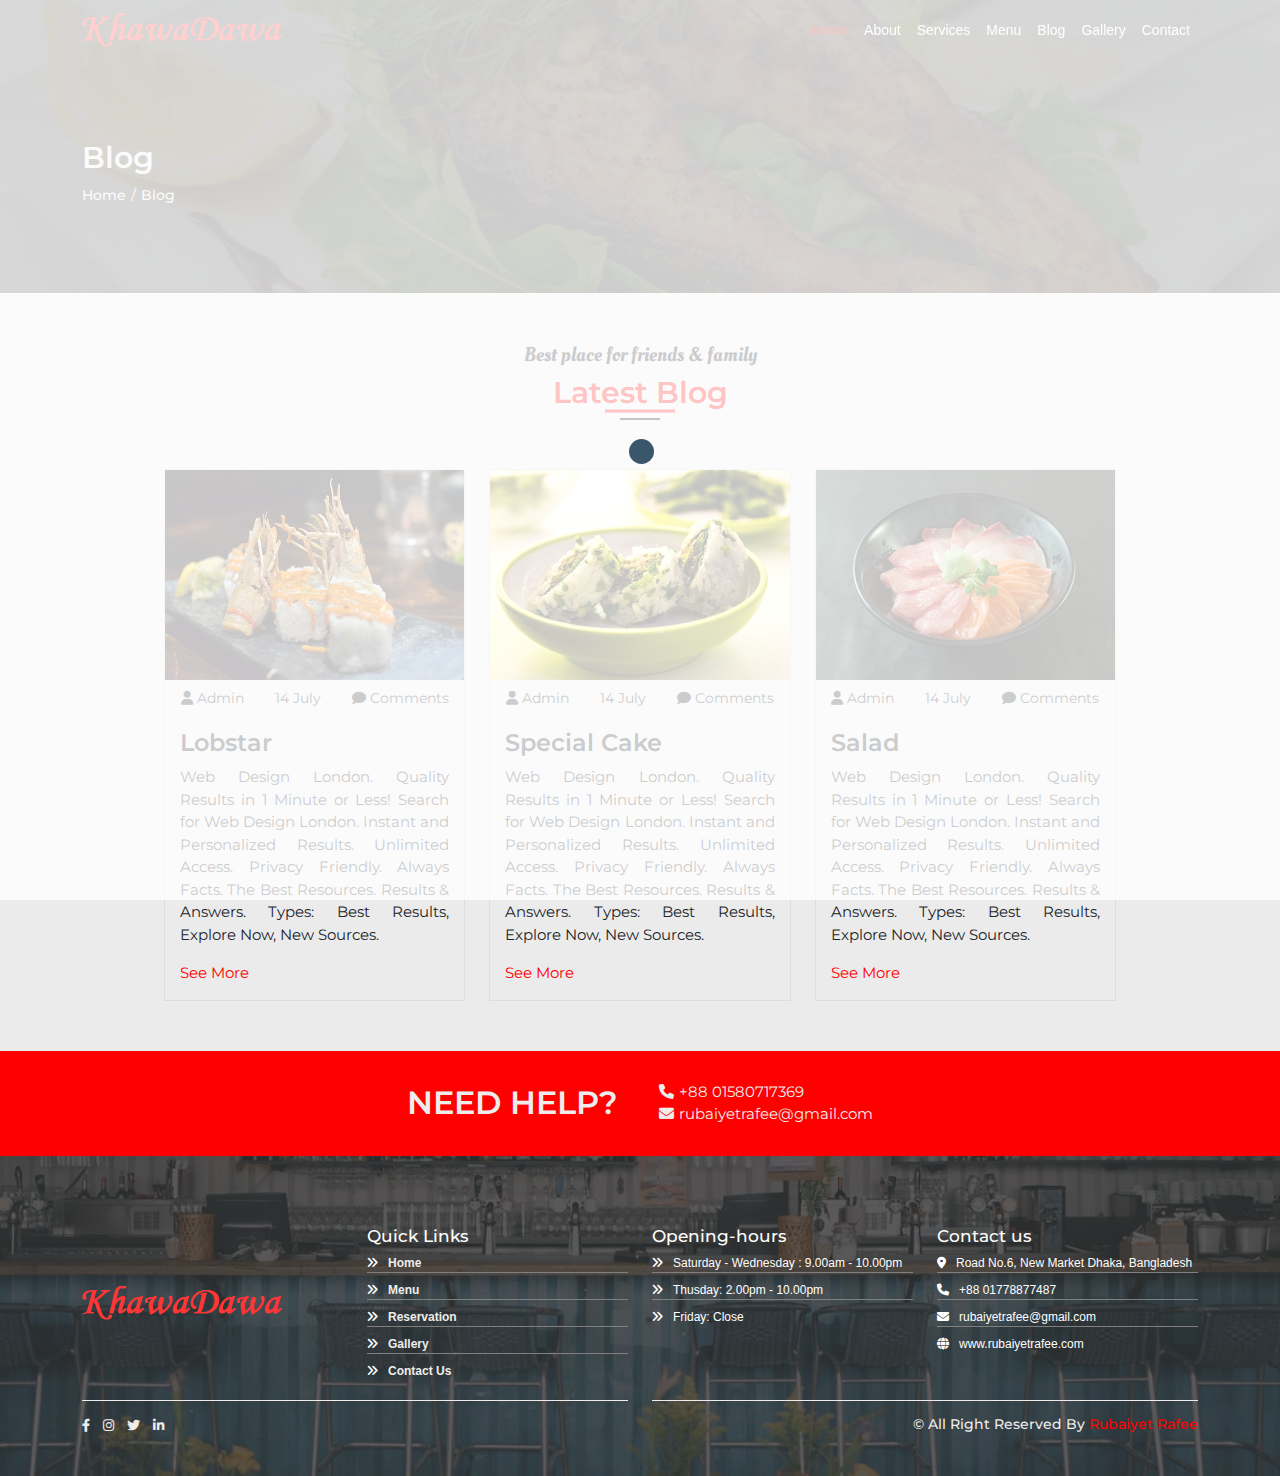
<file: blog.html>
<!DOCTYPE html>
<html lang="en">
  <head>
    <meta http-equiv="content-type" content="text/html; charset=utf-8" />
    <meta name="author" content="rubaiyetrafee" />
    <meta http-equiv="X-UA-Compatible" content="IE=edge" />
    <meta name="viewport" content="width=device-width,  initial-scale=1.0" />
    <meta
      name="description"
      content="Khawa Dawa - A Famous Restaurant For All Food"
    />
    <meta
      name="keywords"
      content="resutaurant, restaurant food, bangladeshi food, famous food, chines food"
    />
    <title>Home | Khawa Dawa</title>
    <!-- Favicon -->
    <link
      rel="icon"
      sizes="16x16"
      href="assets/images/others/food-favicon-min.png"
    />
    <!-- Google Fonts -->
    <link
      href="https://fonts.googleapis.com/css2?family=Montserrat:wght@400;500;600;700;800;900&family=Oleo+Script&display=swap"
      rel="stylesheet"
      type="text/css"
    />
    <!-- Bootstrap.min.css -->
    <link rel="stylesheet" href="assets/css/bootstrap.min.css" />
    <!-- Font-Awesome.min.css -->
    <link rel="stylesheet" href="assets/css/font-awesome.min.css" />
    <!-- Slick.css -->
    <link rel="stylesheet" href="assets/css/plugins/slick.css" />
    <!-- LightBox.min.css -->
    <link rel="stylesheet" href="assets/css/plugins/lightbox.min.css" />
    <!-- Style.css -->
    <link rel="stylesheet" href="assets/css/style.css" />
    <!-- Responsive.css -->
    <link rel="stylesheet" href="assets/css/responsive.css" />
  </head>

  <body>
    <!-- Page Preeloader Start-->
    <div id="loading-area">
      <div class="loader-col">
        <div class="loader" id="loader"></div>
      </div>
    </div>
    <!-- Page Preeloader End -->

    <!-- ================= Header Area Start =================== -->
    <nav class="navbar header nav navbar-expand-md navbar-light sticky-menu">
      <div class="container">
        <a class="navbar-brand" href="index.html">
          <img
            class="lazyload"
            loading="auto"
            data-src="assets/images/others/logo-min.png"
            class="img-fluid"
            alt="main-logo"
          />
        </a>
        <button
          class="navbar-toggler"
          type="button"
          data-bs-toggle="offcanvas"
          data-bs-target="#offcanvasNavbar"
          aria-controls="offcanvasNavbar"
          aria-expanded="false"
          aria-label="Toggle navigation"
        >
          <span class="navbar-toggler-icon"></span>
        </button>
        <div
          class="offcanvas offcanvas-end"
          id="offcanvasNavbar"
          aria-labelledby="offcanvasNavbarLabel"
        >
          <div class="offcanvas-header">
            <h5 class="offcanvas-title" id="offcanvasNavbarLabel">
              <a class="navbar-brand" href="index.html">
                <img
                  class="lazyload"
                  loading="auto"
                  data-src="assets/images/others/logo-min.png"
                  class="img-fluid"
                  alt="main-logo"
                />
              </a>
            </h5>
            <button
              type="button"
              class="btn-close"
              data-bs-dismiss="offcanvas"
              aria-label="Close"
            ></button>
          </div>
          <div class="offcanvas-body">
            <ul class="navbar-nav ms-auto mb-lg-0">
              <li class="nav-item">
                <a class="nav-link active" aria-current="page" href="index.html"
                  >Home</a
                >
              </li>
              <li class="nav-item">
                <a class="nav-link" href="about.html">About</a>
              </li>
              <li class="nav-item">
                <a class="nav-link" href="services.html">Services</a>
              </li>
              <li class="nav-item">
                <a class="nav-link" href="menu.html">Menu</a>
              </li>
              <li class="nav-item">
                <a class="nav-link" href="blog.html">Blog</a>
              </li>
              <li class="nav-item">
                <a class="nav-link" href="gallery.html">Gallery</a>
              </li>
              <li class="nav-item">
                <a class="nav-link" href="contact.html">Contact</a>
              </li>
            </ul>
          </div>
        </div>
      </div>
    </nav>
    <!-- ================= Header Area End =================== -->

    <!-- ================= Breadcumb Area Start =================== -->
    <div
      class="breadcumb-area bg"
      style="background-image: url('assets/images/others/page-bg-min.jpeg')"
    >
      <div class="container">
        <div class="row">
          <div class="col-xxl-12">
            <div class="breadcumb-content">
              <h4>Blog</h4>
              <ul>
                <li><a href="index.html">Home</a></li>
                <li>/</li>
                <li><a href="services.html">Blog</a></li>
              </ul>
            </div>
          </div>
        </div>
        <!-- Row End -->
      </div>
      <!-- Container End -->
    </div>
    <!-- ================= Breadcumb Area End =================== -->

    <!-- ================= Blog Area Start =================== -->
    <div class="blog-area pt-50 pb-50">
      <div class="container">
        <div class="row">
          <div class="col-sm-12">
            <div class="section-title">
              <h5>Best place for friends & family</h5>
              <h3>Latest Blog</h3>
            </div>
          </div>
        </div>
        <div class="row blog">
          <div class="col-md-4 col-sm-12">
            <div class="single-blog">
              <img
                class="lazyload"
                loading="auto"
                data-src="assets/images/blog/blog-1-min.jpeg"
                class="img-fluid"
                alt="blog-image"
              />
              <div class="blog-social">
                <h6><i class="fa-solid fa-user"></i> Admin</h6>
                <h6>14 July</h6>
                <h6><i class="fa-solid fa-comment"></i> Comments</h6>
              </div>
              <div class="blog-text">
                <h4>Lobstar</h4>
                <p>
                  Web Design London. Quality Results in 1 Minute or Less! Search
                  for Web Design London. Instant and Personalized Results.
                  Unlimited Access. Privacy Friendly. Always Facts. The Best
                  Resources. Results & Answers. Types: Best Results, Explore
                  Now, New Sources.
                </p>
                <a href="#">See More</a>
              </div>
            </div>
          </div>
          <div class="col-md-4 col-sm-12">
            <div class="single-blog">
              <img
                class="lazyload"
                loading="auto"
                data-src="assets/images/blog/blog-2-min.jpeg"
                class="img-fluid"
                alt="blog-image"
              />
              <div class="blog-social">
                <h6><i class="fa-solid fa-user"></i> Admin</h6>
                <h6>14 July</h6>
                <h6><i class="fa-solid fa-comment"></i> Comments</h6>
              </div>
              <div class="blog-text">
                <h4>Special Cake</h4>
                <p>
                  Web Design London. Quality Results in 1 Minute or Less! Search
                  for Web Design London. Instant and Personalized Results.
                  Unlimited Access. Privacy Friendly. Always Facts. The Best
                  Resources. Results & Answers. Types: Best Results, Explore
                  Now, New Sources.
                </p>
                <a href="#">See More</a>
              </div>
            </div>
          </div>
          <div class="col-md-4 col-sm-12">
            <div class="single-blog">
              <img
                class="lazyload"
                loading="auto"
                data-src="assets/images/blog/blog-3-min.jpeg"
                class="img-fluid"
                alt="blog-image"
              />
              <div class="blog-social">
                <h6><i class="fa-solid fa-user"></i> Admin</h6>
                <h6>14 July</h6>
                <h6><i class="fa-solid fa-comment"></i> Comments</h6>
              </div>
              <div class="blog-text">
                <h4>Salad</h4>
                <p>
                  Web Design London. Quality Results in 1 Minute or Less! Search
                  for Web Design London. Instant and Personalized Results.
                  Unlimited Access. Privacy Friendly. Always Facts. The Best
                  Resources. Results & Answers. Types: Best Results, Explore
                  Now, New Sources.
                </p>
                <a href="#">See More</a>
              </div>
            </div>
          </div>
        </div>
        <!-- Row End -->
      </div>
      <!-- Container End -->
    </div>
    <!-- ================= Blog Area End =================== -->

    <!-- ================= CTA-bottom Area Start =================== -->
    <div class="cta-bottom-area pt-30 pb-30">
      <div class="container">
        <div class="row">
          <div class="col-xxl-5 col-xl-6 col-lg-7 col-sm-10 mx-auto">
            <div class="cta-bottom-content">
              <h2>NEED HELP?</h2>
              <div class="cta-info">
                <p><i class="fa-solid fa-phone"></i>+88 01580717369</p>
                <p>
                  <i class="fa-solid fa-envelope"></i>rubaiyetrafee@gmail.com
                </p>
              </div>
            </div>
          </div>
        </div>
        <!-- Row End -->
      </div>
      <!-- Container End -->
    </div>
    <!-- ================= CTA-bottom Area End =================== -->

    <!-- ================= Footer Area Start =================== -->
    <footer
      style="background-image: url('assets/images/others/footer_back-min.jpeg')"
    >
      <div class="container">
        <div class="row">
          <div class="col-lg-3 col-md-6 col-sm-12">
            <div class="footer-logo">
              <a href="index.html">
                <img
                  class="lazyload"
                  loading="auto"
                  data-src="assets/images/others/logo-min.png"
                  class="img-fluid"
                  alt="footer-logo"
                />
              </a>
            </div>
          </div>
          <div class="col-lg-3 col-md-6 col-sm-12">
            <div class="quick-links">
              <h5>Quick Links</h5>
              <ul>
                <li>
                  <i class="fa-solid fa-angles-right"
                    ><a href="index.html">Home</a></i
                  >
                </li>
                <li>
                  <i class="fa-solid fa-angles-right"
                    ><a href="menu.html">Menu</a></i
                  >
                </li>
                <li>
                  <i class="fa-solid fa-angles-right"
                    ><a href="#">Reservation</a></i
                  >
                </li>
                <li>
                  <i class="fa-solid fa-angles-right"
                    ><a href="gallery.html">Gallery</a></i
                  >
                </li>
                <li>
                  <i class="fa-solid fa-angles-right"
                    ><a href="contact.html">Contact Us</a></i
                  >
                </li>
              </ul>
            </div>
          </div>
          <div class="col-lg-3 col-md-6 col-sm-12">
            <div class="opening-hours">
              <h5>Opening-hours</h5>
              <ul>
                <li>
                  <i class="fa-solid fa-angles-right"></i>Saturday - Wednesday :
                  9.00am - 10.00pm
                </li>
                <li>
                  <i class="fa-solid fa-angles-right"></i>Thusday: 2.00pm -
                  10.00pm
                </li>
                <li><i class="fa-solid fa-angles-right"></i>Friday: Close</li>
              </ul>
            </div>
          </div>
          <div class="col-lg-3 col-md-6 col-sm-12">
            <div class="contact-us">
              <h5>Contact us</h5>
              <ul>
                <li>
                  <i class="fa-solid fa-location-dot"></i>Road No.6, New Market
                  Dhaka, Bangladesh
                </li>
                <li><i class="fa-solid fa-phone"></i>+88 01778877487</li>
                <li>
                  <i class="fa-solid fa-envelope"></i>rubaiyetrafee@gmail.com
                </li>
                <li><i class="fa-solid fa-globe"></i>www.rubaiyetrafee.com</li>
              </ul>
            </div>
          </div>
        </div>
        <div class="row">
          <div class="col-md-6 col-sm-12">
            <div class="footer-bottom-social">
              <i class="fa-brands fa-facebook-f"></i>
              <i class="fa-brands fa-instagram"></i>
              <i class="fa-brands fa-twitter"></i>
              <i class="fa-brands fa-linkedin-in"></i>
            </div>
          </div>
          <div class="col-md-6 col-sm-12">
            <div class="footer-bottom-copyright">
              <h6>
                &copy; All Right Reserved By <a href="#">Rubaiyet Rafee</a>
              </h6>
            </div>
          </div>
        </div>
        <!-- Row End -->
      </div>
      <!-- Container End -->
    </footer>
    <!-- ================= Footer Area End =================== -->

    <!-- Jquery.min.js -->
    <script src="assets/js/jquery-1.12.4.min.js"></script>
    <!-- Lightbox.min.js -->
    <script src="assets/js/plugins/lightbox.min.js"></script>
    <!-- Slick.min.js -->
    <script src="assets/js/plugins/slick.min.js"></script>
    <!-- Lazysizes.js -->
    <script src="assets/js/plugins/lazysizes.js"></script>
    <!-- Bootstrap.min.js -->
    <script src="assets/js/bootstrap.min.js"></script>
    <!-- Bootstrap.min.js -->
    <script src="assets/js/main.js"></script>
  </body>
</html>
</file>
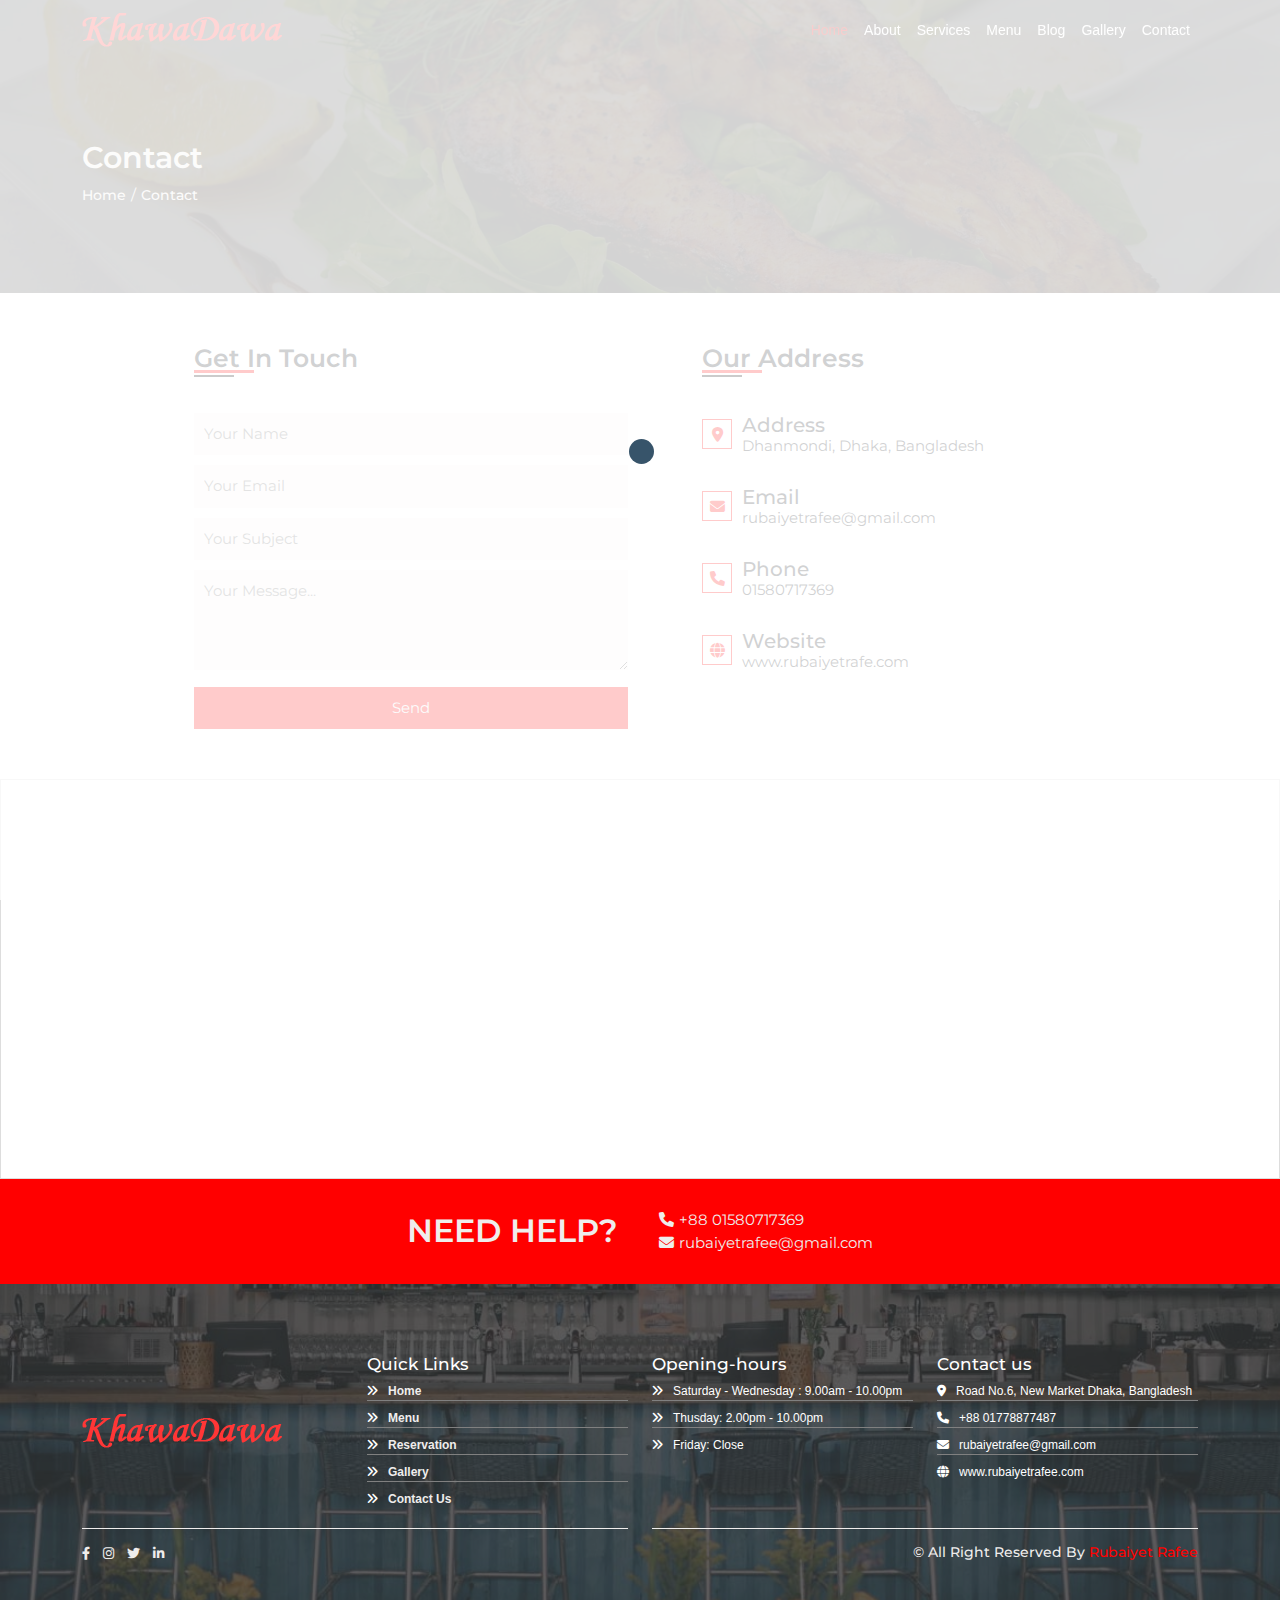
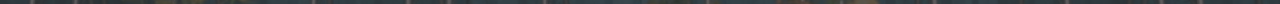
<file: contact.html>
<!DOCTYPE html>
<html lang="en">
  <head>
    <meta http-equiv="content-type" content="text/html; charset=utf-8" />
    <meta name="author" content="rubaiyetrafee" />
    <meta http-equiv="X-UA-Compatible" content="IE=edge" />
    <meta name="viewport" content="width=device-width,  initial-scale=1.0" />
    <meta
      name="description"
      content="Khawa Dawa - A Famous Restaurant For All Food"
    />
    <meta
      name="keywords"
      content="resutaurant, restaurant food, bangladeshi food, famous food, chines food"
    />
    <title>Home | Khawa Dawa</title>
    <!-- Favicon -->
    <link
      rel="icon"
      sizes="16x16"
      href="assets/images/others/food-favicon-min.png"
    />
    <!-- Google Fonts -->
    <link
      href="https://fonts.googleapis.com/css2?family=Montserrat:wght@400;500;600;700;800;900&family=Oleo+Script&display=swap"
      rel="stylesheet"
      type="text/css"
    />
    <!-- Bootstrap.min.css -->
    <link rel="stylesheet" href="assets/css/bootstrap.min.css" />
    <!-- Font-Awesome.min.css -->
    <link rel="stylesheet" href="assets/css/font-awesome.min.css" />
    <!-- Slick.css -->
    <link rel="stylesheet" href="assets/css/plugins/slick.css" />
    <!-- LightBox.min.css -->
    <link rel="stylesheet" href="assets/css/plugins/lightbox.min.css" />
    <!-- Style.css -->
    <link rel="stylesheet" href="assets/css/style.css" />
    <!-- Responsive.css -->
    <link rel="stylesheet" href="assets/css/responsive.css" />
  </head>

  <body>
    <!-- Page Preeloader Start-->
    <div id="loading-area">
      <div class="loader-col">
        <div class="loader" id="loader"></div>
      </div>
    </div>
    <!-- Page Preeloader End -->

    <!-- ================= Header Area Start =================== -->
    <nav class="navbar header nav navbar-expand-md navbar-light sticky-menu">
      <div class="container">
        <a class="navbar-brand" href="index.html">
          <img
            class="lazyload"
            loading="auto"
            data-src="assets/images/others/logo-min.png"
            class="img-fluid"
            alt="main-logo"
          />
        </a>
        <button
          class="navbar-toggler"
          type="button"
          data-bs-toggle="offcanvas"
          data-bs-target="#offcanvasNavbar"
          aria-controls="offcanvasNavbar"
          aria-expanded="false"
          aria-label="Toggle navigation"
        >
          <span class="navbar-toggler-icon"></span>
        </button>
        <div
          class="offcanvas offcanvas-end"
          id="offcanvasNavbar"
          aria-labelledby="offcanvasNavbarLabel"
        >
          <div class="offcanvas-header">
            <h5 class="offcanvas-title" id="offcanvasNavbarLabel">
              <a class="navbar-brand" href="index.html">
                <img
                  class="lazyload"
                  loading="auto"
                  data-src="assets/images/others/logo-min.png"
                  class="img-fluid"
                  alt="main-logo"
                />
              </a>
            </h5>
            <button
              type="button"
              class="btn-close"
              data-bs-dismiss="offcanvas"
              aria-label="Close"
            ></button>
          </div>
          <div class="offcanvas-body">
            <ul class="navbar-nav ms-auto mb-lg-0">
              <li class="nav-item">
                <a class="nav-link active" aria-current="page" href="index.html"
                  >Home</a
                >
              </li>
              <li class="nav-item">
                <a class="nav-link" href="about.html">About</a>
              </li>
              <li class="nav-item">
                <a class="nav-link" href="services.html">Services</a>
              </li>
              <li class="nav-item">
                <a class="nav-link" href="menu.html">Menu</a>
              </li>
              <li class="nav-item">
                <a class="nav-link" href="blog.html">Blog</a>
              </li>
              <li class="nav-item">
                <a class="nav-link" href="gallery.html">Gallery</a>
              </li>
              <li class="nav-item">
                <a class="nav-link" href="contact.html">Contact</a>
              </li>
            </ul>
          </div>
        </div>
      </div>
    </nav>
    <!-- ================= Header Area End =================== -->

    <!-- ================= Breadcumb Area Start =================== -->
    <div
      class="breadcumb-area bg"
      style="background-image: url('assets/images/others/page-bg-min.jpeg')"
    >
      <div class="container">
        <div class="row">
          <div class="col-xxl-12">
            <div class="breadcumb-content">
              <h4>Contact</h4>
              <ul>
                <li><a href="index.html">Home</a></li>
                <li>/</li>
                <li><a href="services.html">Contact</a></li>
              </ul>
            </div>
          </div>
        </div>
        <!-- Row End -->
      </div>
      <!-- Container End -->
    </div>
    <!-- ================= Breadcumb Area End =================== -->

    <!-- ================= Contact Area Start =================== -->
    <div class="contact-area">
      <div class="container">
        <div class="row pt-50 pb-50 ml-100 mr-100">
          <div class="col-lg-6 col-sm-12">
            <div class="contact-left">
              <h4>Get In Touch</h4>
              <input type="text" placeholder="Your Name" />
              <input type="email" placeholder="Your Email" />
              <input type="text" placeholder="Your Subject" />
              <textarea placeholder="Your Message..."></textarea>
              <input type="submit" value="Send" />
            </div>
          </div>
          <div class="col-lg-6 col-sm-12">
            <div class="contact-right">
              <h4>Our Address</h4>
              <ul>
                <li>
                  <i class="fa-solid fa-location-dot"></i>
                  <h6>Address<span>Dhanmondi, Dhaka, Bangladesh</span></h6>
                </li>
                <li>
                  <i class="fa-solid fa-envelope"></i>
                  <h6>Email<span>rubaiyetrafee@gmail.com</span></h6>
                </li>
                <li>
                  <i class="fa-solid fa-phone"></i>
                  <h6>Phone<span>01580717369</span></h6>
                </li>
                <li>
                  <i class="fa-solid fa-globe"></i>
                  <h6>Website<span>www.rubaiyetrafe.com</span></h6>
                </li>
              </ul>
            </div>
          </div>
        </div>
        <!-- Row End -->
      </div>
      <!-- Container End -->
      <iframe
        src="https://www.google.com/maps/embed?pb=!1m18!1m12!1m3!1d14608.287405810363!2d90.37977809999995!3d23.744817049999998!2m3!1f0!2f0!3f0!3m2!1i1024!2i768!4f13.1!3m3!1m2!1s0x3755b8b6ab73b571%3A0xf0cf69194fcc7305!2sDhanmondi%2C%20Dhaka!5e0!3m2!1sen!2sbd!4v1658287638991!5m2!1sen!2sbd"
      ></iframe>
    </div>
    <!-- ================= Contact Area End =================== -->

    <!-- ================= CTA-bottom Area Start =================== -->
    <div class="cta-bottom-area pt-30 pb-30">
      <div class="container">
        <div class="row">
          <div class="col-xxl-5 col-xl-6 col-lg-7 col-sm-10 mx-auto">
            <div class="cta-bottom-content">
              <h2>NEED HELP?</h2>
              <div class="cta-info">
                <p><i class="fa-solid fa-phone"></i>+88 01580717369</p>
                <p>
                  <i class="fa-solid fa-envelope"></i>rubaiyetrafee@gmail.com
                </p>
              </div>
            </div>
          </div>
        </div>
        <!-- Row End -->
      </div>
      <!-- Container End -->
    </div>
    <!-- ================= CTA-bottom Area End =================== -->

    <!-- ================= Footer Area Start =================== -->
    <footer
      style="background-image: url('assets/images/others/footer_back-min.jpeg')"
    >
      <div class="container">
        <div class="row">
          <div class="col-lg-3 col-md-6 col-sm-12">
            <div class="footer-logo">
              <a href="index.html">
                <img
                  src="assets/images/others/logo-min.png"
                  class="img-fluid"
                  alt="footer-logo"
                />
              </a>
            </div>
          </div>
          <div class="col-lg-3 col-md-6 col-sm-12">
            <div class="quick-links">
              <h5>Quick Links</h5>
              <ul>
                <li>
                  <i class="fa-solid fa-angles-right"
                    ><a href="index.html">Home</a></i
                  >
                </li>
                <li>
                  <i class="fa-solid fa-angles-right"
                    ><a href="menu.html">Menu</a></i
                  >
                </li>
                <li>
                  <i class="fa-solid fa-angles-right"
                    ><a href="#">Reservation</a></i
                  >
                </li>
                <li>
                  <i class="fa-solid fa-angles-right"
                    ><a href="gallery.html">Gallery</a></i
                  >
                </li>
                <li>
                  <i class="fa-solid fa-angles-right"
                    ><a href="contact.html">Contact Us</a></i
                  >
                </li>
              </ul>
            </div>
          </div>
          <div class="col-lg-3 col-md-6 col-sm-12">
            <div class="opening-hours">
              <h5>Opening-hours</h5>
              <ul>
                <li>
                  <i class="fa-solid fa-angles-right"></i>Saturday - Wednesday :
                  9.00am - 10.00pm
                </li>
                <li>
                  <i class="fa-solid fa-angles-right"></i>Thusday: 2.00pm -
                  10.00pm
                </li>
                <li><i class="fa-solid fa-angles-right"></i>Friday: Close</li>
              </ul>
            </div>
          </div>
          <div class="col-lg-3 col-md-6 col-sm-12">
            <div class="contact-us">
              <h5>Contact us</h5>
              <ul>
                <li>
                  <i class="fa-solid fa-location-dot"></i>Road No.6, New Market
                  Dhaka, Bangladesh
                </li>
                <li><i class="fa-solid fa-phone"></i>+88 01778877487</li>
                <li>
                  <i class="fa-solid fa-envelope"></i>rubaiyetrafee@gmail.com
                </li>
                <li><i class="fa-solid fa-globe"></i>www.rubaiyetrafee.com</li>
              </ul>
            </div>
          </div>
        </div>
        <div class="row">
          <div class="col-md-6 col-sm-12">
            <div class="footer-bottom-social">
              <i class="fa-brands fa-facebook-f"></i>
              <i class="fa-brands fa-instagram"></i>
              <i class="fa-brands fa-twitter"></i>
              <i class="fa-brands fa-linkedin-in"></i>
            </div>
          </div>
          <div class="col-md-6 col-sm-12">
            <div class="footer-bottom-copyright">
              <h6>
                &copy; All Right Reserved By <a href="#">Rubaiyet Rafee</a>
              </h6>
            </div>
          </div>
        </div>
        <!-- Row End -->
      </div>
      <!-- Container End -->
    </footer>
    <!-- ================= Footer Area End =================== -->

    <!-- Jquery.min.js -->
    <script src="assets/js/jquery-1.12.4.min.js"></script>
    <!-- Lightbox.min.js -->
    <script src="assets/js/plugins/lightbox.min.js"></script>
    <!-- Slick.min.js -->
    <script src="assets/js/plugins/slick.min.js"></script>
    <!-- Lazysizes.js -->
    <script src="assets/js/plugins/lazysizes.js"></script>
    <!-- Bootstrap.min.js -->
    <script src="assets/js/bootstrap.min.js"></script>
    <!-- Bootstrap.min.js -->
    <script src="assets/js/main.js"></script>
  </body>
</html>
</file>
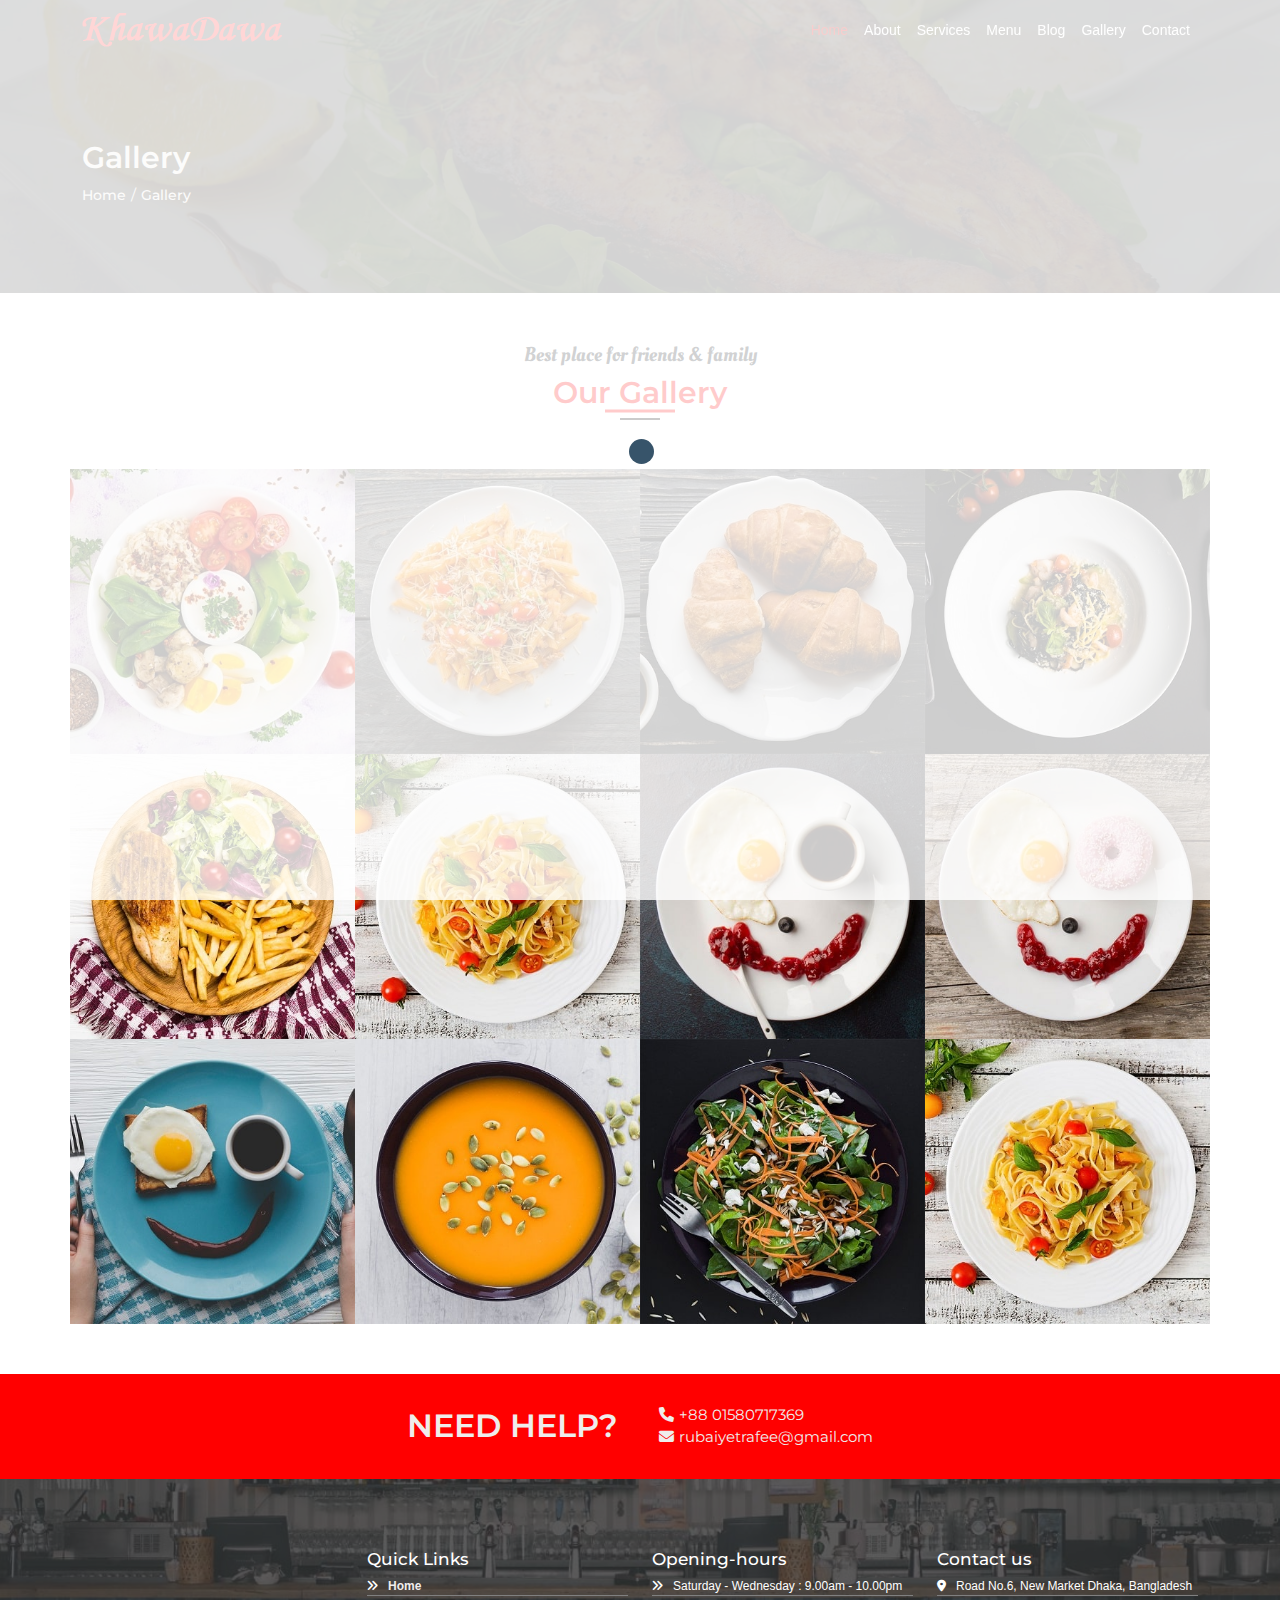
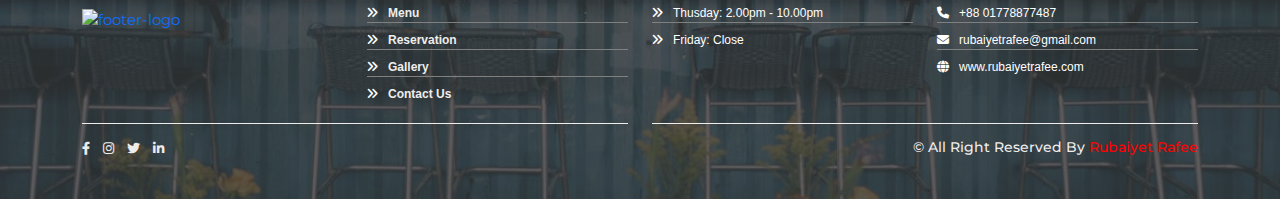
<file: gallery.html>
<!DOCTYPE html>
<html lang="en">
  <head>
    <meta http-equiv="content-type" content="text/html; charset=utf-8" />
    <meta name="author" content="rubaiyetrafee" />
    <meta http-equiv="X-UA-Compatible" content="IE=edge" />
    <meta name="viewport" content="width=device-width,  initial-scale=1.0" />
    <meta
      name="description"
      content="Khawa Dawa - A Famous Restaurant For All Food"
    />
    <meta
      name="keywords"
      content="resutaurant, restaurant food, bangladeshi food, famous food, chines food"
    />
    <title>Home | Khawa Dawa</title>
    <!-- Favicon -->
    <link
      rel="icon"
      sizes="16x16"
      href="assets/images/others/food-favicon-min.png"
    />
    <!-- Google Fonts -->
    <link
      href="https://fonts.googleapis.com/css2?family=Montserrat:wght@400;500;600;700;800;900&family=Oleo+Script&display=swap"
      rel="stylesheet"
      type="text/css"
    />
    <!-- Bootstrap.min.css -->
    <link rel="stylesheet" href="assets/css/bootstrap.min.css" />
    <!-- Font-Awesome.min.css -->
    <link rel="stylesheet" href="assets/css/font-awesome.min.css" />
    <!-- Slick.css -->
    <link rel="stylesheet" href="assets/css/plugins/slick.css" />
    <!-- LightBox.min.css -->
    <link rel="stylesheet" href="assets/css/plugins/lightbox.min.css" />
    <!-- Style.css -->
    <link rel="stylesheet" href="assets/css/style.css" />
    <!-- Responsive.css -->
    <link rel="stylesheet" href="assets/css/responsive.css" />
  </head>

  <body>
    <!-- Page Preeloader Start-->
    <div id="loading-area">
      <div class="loader-col">
        <div class="loader" id="loader"></div>
      </div>
    </div>
    <!-- Page Preeloader End -->

    <!-- ================= Header Area Start =================== -->
    <nav class="navbar header nav navbar-expand-md navbar-light sticky-menu">
      <div class="container">
        <a class="navbar-brand" href="index.html">
          <img
            class="lazyload"
            loading="auto"
            data-src="assets/images/others/logo-min.png"
            class="img-fluid"
            alt="main-logo"
          />
        </a>
        <button
          class="navbar-toggler"
          type="button"
          data-bs-toggle="offcanvas"
          data-bs-target="#offcanvasNavbar"
          aria-controls="offcanvasNavbar"
          aria-expanded="false"
          aria-label="Toggle navigation"
        >
          <span class="navbar-toggler-icon"></span>
        </button>
        <div
          class="offcanvas offcanvas-end"
          id="offcanvasNavbar"
          aria-labelledby="offcanvasNavbarLabel"
        >
          <div class="offcanvas-header">
            <h5 class="offcanvas-title" id="offcanvasNavbarLabel">
              <a class="navbar-brand" href="index.html">
                <img
                  class="lazyload"
                  loading="auto"
                  data-src="assets/images/others/logo-min.png"
                  class="img-fluid"
                  alt="main-logo"
                />
              </a>
            </h5>
            <button
              type="button"
              class="btn-close"
              data-bs-dismiss="offcanvas"
              aria-label="Close"
            ></button>
          </div>
          <div class="offcanvas-body">
            <ul class="navbar-nav ms-auto mb-lg-0">
              <li class="nav-item">
                <a class="nav-link active" aria-current="page" href="index.html"
                  >Home</a
                >
              </li>
              <li class="nav-item">
                <a class="nav-link" href="about.html">About</a>
              </li>
              <li class="nav-item">
                <a class="nav-link" href="services.html">Services</a>
              </li>
              <li class="nav-item">
                <a class="nav-link" href="menu.html">Menu</a>
              </li>
              <li class="nav-item">
                <a class="nav-link" href="blog.html">Blog</a>
              </li>
              <li class="nav-item">
                <a class="nav-link" href="gallery.html">Gallery</a>
              </li>
              <li class="nav-item">
                <a class="nav-link" href="contact.html">Contact</a>
              </li>
            </ul>
          </div>
        </div>
      </div>
    </nav>
    <!-- ================= Header Area End =================== -->

    <!-- ================= Breadcumb Area Start =================== -->
    <div
      class="breadcumb-area bg"
      style="background-image: url('assets/images/others/page-bg-min.jpeg')"
    >
      <div class="container">
        <div class="row">
          <div class="col-xxl-12">
            <div class="breadcumb-content">
              <h4>Gallery</h4>
              <ul>
                <li><a href="index.html">Home</a></li>
                <li>/</li>
                <li><a href="services.html">Gallery</a></li>
              </ul>
            </div>
          </div>
        </div>
        <!-- Row End -->
      </div>
      <!-- Container End -->
    </div>
    <!-- ================= Breadcumb Area End =================== -->

    <!-- ================= Gallery Area Start =================== -->
    <div class="gallery-area pt-50 pb-50">
      <div class="container">
        <div class="row">
          <div class="col-sm-12">
            <div class="section-title">
              <h5>Best place for friends & family</h5>
              <h3>Our Gallery</h3>
            </div>
          </div>
        </div>
        <div class="row main-gallery mt-50">
          <div class="col-lg-3 col-md-4 p-0 col-sm-6">
            <div class="single-image">
              <a
                href="assets/images/gallery/gallery-2-min.jpeg"
                data-lightbox="image-1"
                data-title="Sea Food"
              >
                <img
                  class="lazyload"
                  loading="auto"
                  data-src="assets/images/gallery/gallery-2-min.jpeg"
                  alt="gallery-image"
                  class="img-fluid"
                />
              </a>
            </div>
          </div>
          <div class="col-lg-3 col-md-4 p-0 col-sm-6">
            <div class="single-image">
              <a
                href="assets/images/gallery/gallery-3-min.jpeg"
                data-lightbox="image-1"
                data-title="Sea Food"
              >
                <img
                  class="lazyload"
                  loading="auto"
                  data-src="assets/images/gallery/gallery-3-min.jpeg"
                  alt="gallery-image"
                  class="img-fluid"
                />
              </a>
            </div>
          </div>
          <div class="col-lg-3 col-md-4 p-0 col-sm-6">
            <div class="single-image">
              <a
                href="assets/images/gallery/gallery-4-min.jpeg"
                data-lightbox="image-1"
                data-title="Sea Food"
              >
                <img
                  class="lazyload"
                  loading="auto"
                  data-src="assets/images/gallery/gallery-4-min.jpeg"
                  alt="gallery-image"
                  class="img-fluid"
                />
              </a>
            </div>
          </div>
          <div class="col-lg-3 col-md-4 p-0 col-sm-6">
            <div class="single-image">
              <a
                href="assets/images/gallery/gallery-5-min.jpeg"
                data-lightbox="image-1"
                data-title="Sea Food"
              >
                <img
                  class="lazyload"
                  loading="auto"
                  data-src="assets/images/gallery/gallery-5-min.jpeg"
                  alt="gallery-image"
                  class="img-fluid"
                />
              </a>
            </div>
          </div>
          <div class="col-lg-3 col-md-4 p-0 col-sm-6">
            <div class="single-image">
              <a
                href="assets/images/gallery/gallery-6-min.jpeg"
                data-lightbox="image-1"
                data-title="Sea Food"
              >
                <img
                  class="lazyload"
                  loading="auto"
                  data-src="assets/images/gallery/gallery-6-min.jpeg"
                  alt="gallery-image"
                  class="img-fluid"
                />
              </a>
            </div>
          </div>
          <div class="col-lg-3 col-md-4 p-0 col-sm-6">
            <div class="single-image">
              <a
                href="assets/images/gallery/gallery-7-min.jpeg"
                data-lightbox="image-1"
                data-title="Sea Food"
              >
                <img
                  class="lazyload"
                  loading="auto"
                  data-src="assets/images/gallery/gallery-7-min.jpeg"
                  alt="gallery-image"
                  class="img-fluid"
                />
              </a>
            </div>
          </div>
          <div class="col-lg-3 col-md-4 p-0 col-sm-6">
            <div class="single-image">
              <a
                href="assets/images/gallery/gallery-8-min.jpeg"
                data-lightbox="image-1"
                data-title="Sea Food"
              >
                <img
                  class="lazyload"
                  loading="auto"
                  data-src="assets/images/gallery/gallery-8-min.jpeg"
                  alt="gallery-image"
                  class="img-fluid"
                />
              </a>
            </div>
          </div>
          <div class="col-lg-3 col-md-4 p-0 col-sm-6">
            <div class="single-image">
              <a
                href="assets/images/gallery/gallery-9-min.jpeg"
                data-lightbox="image-1"
                data-title="Sea Food"
              >
                <img
                  class="lazyload"
                  loading="auto"
                  data-src="assets/images/gallery/gallery-9-min.jpeg"
                  alt="gallery-image"
                  class="img-fluid"
                />
              </a>
            </div>
          </div>
          <div class="col-lg-3 col-md-4 p-0 col-sm-6">
            <div class="single-image">
              <a
                href="assets/images/gallery/gallery-10-min.jpeg"
                data-lightbox="image-1"
                data-title="Sea Food"
              >
                <img
                  class="lazyload"
                  loading="auto"
                  data-src="assets/images/gallery/gallery-10-min.jpeg"
                  alt="gallery-image"
                  class="img-fluid"
                />
              </a>
            </div>
          </div>
          <div class="col-lg-3 col-md-4 p-0 col-sm-6">
            <div class="single-image">
              <a
                href="assets/images/gallery/gallery-11-min.jpeg"
                data-lightbox="image-1"
                data-title="Sea Food"
              >
                <img
                  class="lazyload"
                  loading="auto"
                  data-src="assets/images/gallery/gallery-11-min.jpeg"
                  alt="gallery-image"
                  class="img-fluid"
                />
              </a>
            </div>
          </div>
          <div class="col-lg-3 col-md-4 p-0 col-sm-6">
            <div class="single-image">
              <a
                href="assets/images/gallery/gallery-12-min.jpeg"
                data-lightbox="image-1"
                data-title="Sea Food"
              >
                <img
                  class="lazyload"
                  loading="auto"
                  data-src="assets/images/gallery/gallery-12-min.jpeg"
                  alt="gallery-image"
                  class="img-fluid"
                />
              </a>
            </div>
          </div>
          <div class="col-lg-3 col-md-4 p-0 col-sm-6">
            <div class="single-image">
              <a
                href="assets/images/gallery/gallery-7-min.jpeg"
                data-lightbox="image-1"
                data-title="Sea Food"
              >
                <img
                  class="lazyload"
                  loading="auto"
                  data-src="assets/images/gallery/gallery-7-min.jpeg"
                  alt="gallery-image"
                  class="img-fluid"
                />
              </a>
            </div>
          </div>
        </div>
        <!-- Row End -->
      </div>
      <!-- Container End -->
    </div>
    <!-- ================= Gallery Area End =================== -->

    <!-- ================= CTA-bottom Area Start =================== -->
    <div class="cta-bottom-area pt-30 pb-30">
      <div class="container">
        <div class="row">
          <div class="col-xxl-5 col-xl-6 col-lg-7 col-sm-10 mx-auto">
            <div class="cta-bottom-content">
              <h2>NEED HELP?</h2>
              <div class="cta-info">
                <p><i class="fa-solid fa-phone"></i>+88 01580717369</p>
                <p>
                  <i class="fa-solid fa-envelope"></i>rubaiyetrafee@gmail.com
                </p>
              </div>
            </div>
          </div>
        </div>
        <!-- Row End -->
      </div>
      <!-- Container End -->
    </div>
    <!-- ================= CTA-bottom Area End =================== -->

    <!-- ================= Footer Area Start =================== -->
    <footer
      style="background-image: url('assets/images/others/footer_back-min.jpeg')"
    >
      <div class="container">
        <div class="row">
          <div class="col-lg-3 col-md-6 col-sm-12">
            <div class="footer-logo">
              <a href="index.html">
                <img
                  class="lazyload"
                  loading="auto"
                  data-src="assets/images/others/logo-min.png"
                  class="img-fluid"
                  alt="footer-logo"
                />
              </a>
            </div>
          </div>
          <div class="col-lg-3 col-md-6 col-sm-12">
            <div class="quick-links">
              <h5>Quick Links</h5>
              <ul>
                <li>
                  <i class="fa-solid fa-angles-right"
                    ><a href="index.html">Home</a></i
                  >
                </li>
                <li>
                  <i class="fa-solid fa-angles-right"
                    ><a href="menu.html">Menu</a></i
                  >
                </li>
                <li>
                  <i class="fa-solid fa-angles-right"
                    ><a href="#">Reservation</a></i
                  >
                </li>
                <li>
                  <i class="fa-solid fa-angles-right"
                    ><a href="gallery.html">Gallery</a></i
                  >
                </li>
                <li>
                  <i class="fa-solid fa-angles-right"
                    ><a href="contact.html">Contact Us</a></i
                  >
                </li>
              </ul>
            </div>
          </div>
          <div class="col-lg-3 col-md-6 col-sm-12">
            <div class="opening-hours">
              <h5>Opening-hours</h5>
              <ul>
                <li>
                  <i class="fa-solid fa-angles-right"></i>Saturday - Wednesday :
                  9.00am - 10.00pm
                </li>
                <li>
                  <i class="fa-solid fa-angles-right"></i>Thusday: 2.00pm -
                  10.00pm
                </li>
                <li><i class="fa-solid fa-angles-right"></i>Friday: Close</li>
              </ul>
            </div>
          </div>
          <div class="col-lg-3 col-md-6 col-sm-12">
            <div class="contact-us">
              <h5>Contact us</h5>
              <ul>
                <li>
                  <i class="fa-solid fa-location-dot"></i>Road No.6, New Market
                  Dhaka, Bangladesh
                </li>
                <li><i class="fa-solid fa-phone"></i>+88 01778877487</li>
                <li>
                  <i class="fa-solid fa-envelope"></i>rubaiyetrafee@gmail.com
                </li>
                <li><i class="fa-solid fa-globe"></i>www.rubaiyetrafee.com</li>
              </ul>
            </div>
          </div>
        </div>
        <div class="row">
          <div class="col-md-6 col-sm-12">
            <div class="footer-bottom-social">
              <i class="fa-brands fa-facebook-f"></i>
              <i class="fa-brands fa-instagram"></i>
              <i class="fa-brands fa-twitter"></i>
              <i class="fa-brands fa-linkedin-in"></i>
            </div>
          </div>
          <div class="col-md-6 col-sm-12">
            <div class="footer-bottom-copyright">
              <h6>
                &copy; All Right Reserved By <a href="#">Rubaiyet Rafee</a>
              </h6>
            </div>
          </div>
        </div>
        <!-- Row End -->
      </div>
      <!-- Container End -->
    </footer>
    <!-- ================= Footer Area End =================== -->

    <!-- Jquery.min.js -->
    <script src="assets/js/jquery-1.12.4.min.js"></script>
    <!-- Lightbox.min.js -->
    <script src="assets/js/plugins/lightbox.min.js"></script>
    <!-- Slick.min.js -->
    <script src="assets/js/plugins/slick.min.js"></script>
    <!-- Lazysizes.js -->
    <script src="assets/js/plugins/lazysizes.js"></script>
    <!-- Bootstrap.min.js -->
    <script src="assets/js/bootstrap.min.js"></script>
    <!-- Bootstrap.min.js -->
    <script src="assets/js/main.js"></script>
  </body>
</html>
</file>
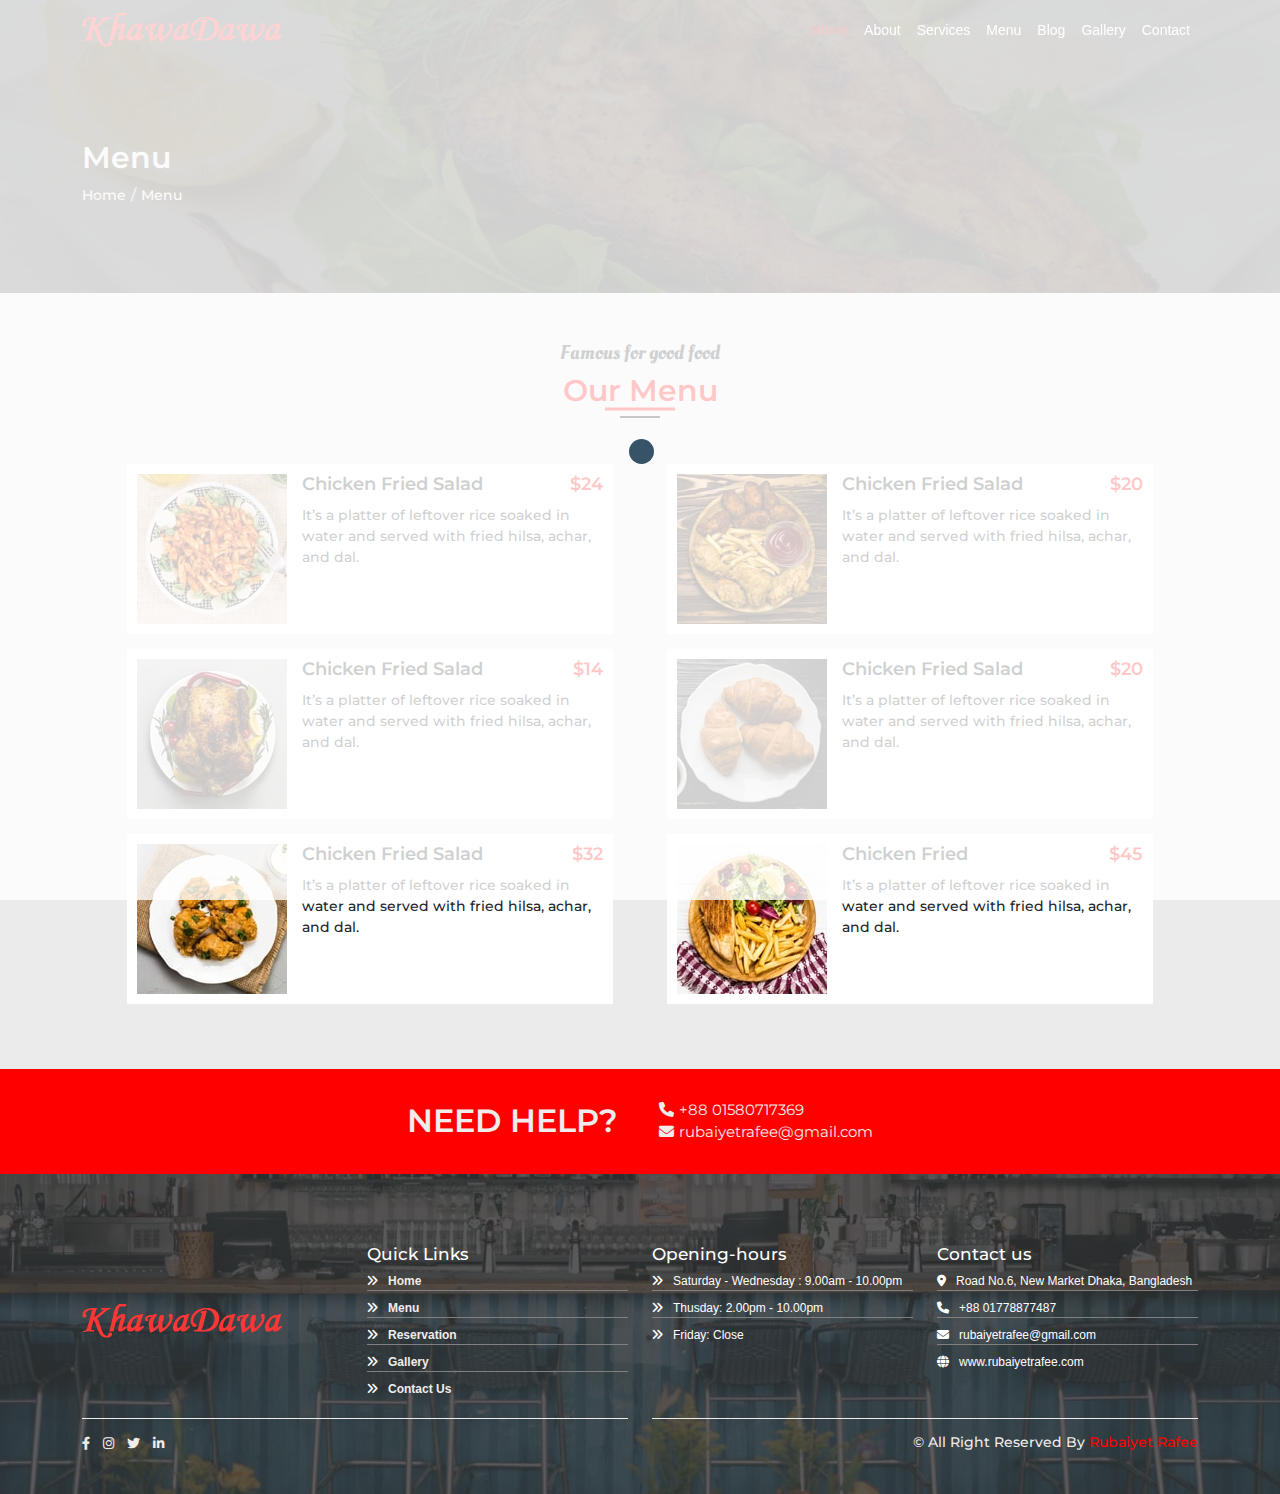
<file: menu.html>
<!DOCTYPE html>
<html lang="en">
  <head>
    <meta http-equiv="content-type" content="text/html; charset=utf-8" />
    <meta name="author" content="rubaiyetrafee" />
    <meta http-equiv="X-UA-Compatible" content="IE=edge" />
    <meta name="viewport" content="width=device-width,  initial-scale=1.0" />
    <meta
      name="description"
      content="Khawa Dawa - A Famous Restaurant For All Food"
    />
    <meta
      name="keywords"
      content="resutaurant, restaurant food, bangladeshi food, famous food, chines food"
    />
    <title>Home | Khawa Dawa</title>
    <!-- Favicon -->
    <link
      rel="icon"
      sizes="16x16"
      href="assets/images/others/food-favicon-min.png"
    />
    <!-- Google Fonts -->
    <link
      href="https://fonts.googleapis.com/css2?family=Montserrat:wght@400;500;600;700;800;900&family=Oleo+Script&display=swap"
      rel="stylesheet"
      type="text/css"
    />
    <!-- Bootstrap.min.css -->
    <link rel="stylesheet" href="assets/css/bootstrap.min.css" />
    <!-- Font-Awesome.min.css -->
    <link rel="stylesheet" href="assets/css/font-awesome.min.css" />
    <!-- Slick.css -->
    <link rel="stylesheet" href="assets/css/plugins/slick.css" />
    <!-- LightBox.min.css -->
    <link rel="stylesheet" href="assets/css/plugins/lightbox.min.css" />
    <!-- Style.css -->
    <link rel="stylesheet" href="assets/css/style.css" />
    <!-- Responsive.css -->
    <link rel="stylesheet" href="assets/css/responsive.css" />
  </head>

  <body>
    <!-- Page Preeloader Start-->
    <div id="loading-area">
      <div class="loader-col">
        <div class="loader" id="loader"></div>
      </div>
    </div>
    <!-- Page Preeloader End -->

    <!-- ================= Header Area Start =================== -->
    <nav class="navbar header nav navbar-expand-md navbar-light sticky-menu">
      <div class="container">
        <a class="navbar-brand" href="index.html">
          <img
            class="lazyload"
            loading="auto"
            data-src="assets/images/others/logo-min.png"
            class="img-fluid"
            alt="main-logo"
          />
        </a>
        <button
          class="navbar-toggler"
          type="button"
          data-bs-toggle="offcanvas"
          data-bs-target="#offcanvasNavbar"
          aria-controls="offcanvasNavbar"
          aria-expanded="false"
          aria-label="Toggle navigation"
        >
          <span class="navbar-toggler-icon"></span>
        </button>
        <div
          class="offcanvas offcanvas-end"
          id="offcanvasNavbar"
          aria-labelledby="offcanvasNavbarLabel"
        >
          <div class="offcanvas-header">
            <h5 class="offcanvas-title" id="offcanvasNavbarLabel">
              <a class="navbar-brand" href="index.html">
                <img
                  class="lazyload"
                  loading="auto"
                  data-src="assets/images/others/logo-min.png"
                  class="img-fluid"
                  alt="main-logo"
                />
              </a>
            </h5>
            <button
              type="button"
              class="btn-close"
              data-bs-dismiss="offcanvas"
              aria-label="Close"
            ></button>
          </div>
          <div class="offcanvas-body">
            <ul class="navbar-nav ms-auto mb-lg-0">
              <li class="nav-item">
                <a class="nav-link active" aria-current="page" href="index.html"
                  >Home</a
                >
              </li>
              <li class="nav-item">
                <a class="nav-link" href="about.html">About</a>
              </li>
              <li class="nav-item">
                <a class="nav-link" href="services.html">Services</a>
              </li>
              <li class="nav-item">
                <a class="nav-link" href="menu.html">Menu</a>
              </li>
              <li class="nav-item">
                <a class="nav-link" href="blog.html">Blog</a>
              </li>
              <li class="nav-item">
                <a class="nav-link" href="gallery.html">Gallery</a>
              </li>
              <li class="nav-item">
                <a class="nav-link" href="contact.html">Contact</a>
              </li>
            </ul>
          </div>
        </div>
      </div>
    </nav>
    <!-- ================= Header Area End =================== -->

    <!-- ================= Breadcumb Area Start =================== -->
    <div
      class="breadcumb-area bg"
      style="background-image: url('assets/images/others/page-bg-min.jpeg')"
    >
      <div class="container">
        <div class="row">
          <div class="col-xxl-12">
            <div class="breadcumb-content">
              <h4>Menu</h4>
              <ul>
                <li><a href="index.html">Home</a></li>
                <li>/</li>
                <li><a href="services.html">Menu</a></li>
              </ul>
            </div>
          </div>
        </div>
        <!-- Row End -->
      </div>
      <!-- Container End -->
    </div>
    <!-- ================= Breadcumb Area End =================== -->

    <!-- ================= Menu Area Start =================== -->
    <div class="our-menu pb-50 pl-100 pr-100">
      <div class="container">
        <div class="row">
          <div class="col-sm-12">
            <div class="section-title mt-sm-5">
              <h5>Famous for good food</h5>
              <h3>Our Menu</h3>
            </div>
          </div>
          <div class="col-md-6 col-sm-12">
            <div class="menu-left">
              <div class="single-menu">
                <div class="menu-img">
                  <img
                    class="lazyload"
                    loading="auto"
                    data-src="assets/images/menu/menu-1-min.jpeg"
                    class="img-fluid"
                    alt="menu-image"
                  />
                  <div class="menu-content">
                    <h5>Chicken Fried Salad <span>$24</span></h5>
                    <p>
                      It’s a platter of leftover rice soaked in water and served
                      with fried hilsa, achar, and dal.
                    </p>
                  </div>
                </div>
              </div>
              <div class="single-menu">
                <div class="menu-img">
                  <img
                    class="lazyload"
                    loading="auto"
                    data-src="assets/images/menu/menu-2-min.jpeg"
                    class="img-fluid"
                    alt="menu-image"
                  />
                  <div class="menu-content">
                    <h5>Chicken Fried Salad <span>$14</span></h5>
                    <p>
                      It’s a platter of leftover rice soaked in water and served
                      with fried hilsa, achar, and dal.
                    </p>
                  </div>
                </div>
              </div>
              <div class="single-menu">
                <div class="menu-img">
                  <img
                    class="lazyload"
                    loading="auto"
                    data-src="assets/images/menu/menu-3-min.jpeg"
                    class="img-fluid"
                    alt="menu-image"
                  />
                  <div class="menu-content">
                    <h5>Chicken Fried Salad <span>$32</span></h5>
                    <p>
                      It’s a platter of leftover rice soaked in water and served
                      with fried hilsa, achar, and dal.
                    </p>
                  </div>
                </div>
              </div>
            </div>
          </div>
          <div class="col-md-6 col-sm-12">
            <div class="menu-right">
              <div class="single-menu">
                <div class="menu-img">
                  <img
                    class="lazyload"
                    loading="auto"
                    data-src="assets/images/menu/menu-4-min.jpeg"
                    class="img-fluid"
                    alt="menu-image"
                  />
                  <div class="menu-content">
                    <h5>Chicken Fried Salad <span>$20</span></h5>
                    <p>
                      It’s a platter of leftover rice soaked in water and served
                      with fried hilsa, achar, and dal.
                    </p>
                  </div>
                </div>
              </div>
              <div class="single-menu">
                <div class="menu-img">
                  <img
                    class="lazyload"
                    loading="auto"
                    data-src="assets/images/menu/menu-5-min.jpeg"
                    class="img-fluid"
                    alt="menu-image"
                  />
                  <div class="menu-content">
                    <h5>Chicken Fried Salad <span>$20</span></h5>
                    <p>
                      It’s a platter of leftover rice soaked in water and served
                      with fried hilsa, achar, and dal.
                    </p>
                  </div>
                </div>
              </div>
              <div class="single-menu">
                <div class="menu-img">
                  <img
                    class="lazyload"
                    loading="auto"
                    data-src="assets/images/menu/menu-6-min.jpeg"
                    class="img-fluid"
                    alt="menu-image"
                  />
                  <div class="menu-content">
                    <h5>Chicken Fried <span>$45</span></h5>
                    <p>
                      It’s a platter of leftover rice soaked in water and served
                      with fried hilsa, achar, and dal.
                    </p>
                  </div>
                </div>
              </div>
            </div>
          </div>
        </div>
        <!-- Row End -->
      </div>
      <!-- Container End -->
    </div>
    <!-- ================= Menu Area End =================== -->

    <!-- ================= CTA-bottom Area Start =================== -->
    <div class="cta-bottom-area pt-30 pb-30">
      <div class="container">
        <div class="row">
          <div class="col-xxl-5 col-xl-6 col-lg-7 col-sm-10 mx-auto">
            <div class="cta-bottom-content">
              <h2>NEED HELP?</h2>
              <div class="cta-info">
                <p><i class="fa-solid fa-phone"></i>+88 01580717369</p>
                <p>
                  <i class="fa-solid fa-envelope"></i>rubaiyetrafee@gmail.com
                </p>
              </div>
            </div>
          </div>
        </div>
        <!-- Row End -->
      </div>
      <!-- Container End -->
    </div>
    <!-- ================= CTA-bottom Area End =================== -->

    <!-- ================= Footer Area Start =================== -->
    <footer
      style="background-image: url('assets/images/others/footer_back-min.jpeg')"
    >
      <div class="container">
        <div class="row">
          <div class="col-lg-3 col-md-6 col-sm-12">
            <div class="footer-logo">
              <a href="index.html">
                <img
                  class="lazyload"
                  loading="auto"
                  data-src="assets/images/others/logo-min.png"
                  class="img-fluid"
                  alt="footer-logo"
                />
              </a>
            </div>
          </div>
          <div class="col-lg-3 col-md-6 col-sm-12">
            <div class="quick-links">
              <h5>Quick Links</h5>
              <ul>
                <li>
                  <i class="fa-solid fa-angles-right"
                    ><a href="index.html">Home</a></i
                  >
                </li>
                <li>
                  <i class="fa-solid fa-angles-right"
                    ><a href="menu.html">Menu</a></i
                  >
                </li>
                <li>
                  <i class="fa-solid fa-angles-right"
                    ><a href="#">Reservation</a></i
                  >
                </li>
                <li>
                  <i class="fa-solid fa-angles-right"
                    ><a href="gallery.html">Gallery</a></i
                  >
                </li>
                <li>
                  <i class="fa-solid fa-angles-right"
                    ><a href="contact.html">Contact Us</a></i
                  >
                </li>
              </ul>
            </div>
          </div>
          <div class="col-lg-3 col-md-6 col-sm-12">
            <div class="opening-hours">
              <h5>Opening-hours</h5>
              <ul>
                <li>
                  <i class="fa-solid fa-angles-right"></i>Saturday - Wednesday :
                  9.00am - 10.00pm
                </li>
                <li>
                  <i class="fa-solid fa-angles-right"></i>Thusday: 2.00pm -
                  10.00pm
                </li>
                <li><i class="fa-solid fa-angles-right"></i>Friday: Close</li>
              </ul>
            </div>
          </div>
          <div class="col-lg-3 col-md-6 col-sm-12">
            <div class="contact-us">
              <h5>Contact us</h5>
              <ul>
                <li>
                  <i class="fa-solid fa-location-dot"></i>Road No.6, New Market
                  Dhaka, Bangladesh
                </li>
                <li><i class="fa-solid fa-phone"></i>+88 01778877487</li>
                <li>
                  <i class="fa-solid fa-envelope"></i>rubaiyetrafee@gmail.com
                </li>
                <li><i class="fa-solid fa-globe"></i>www.rubaiyetrafee.com</li>
              </ul>
            </div>
          </div>
        </div>
        <div class="row">
          <div class="col-md-6 col-sm-12">
            <div class="footer-bottom-social">
              <i class="fa-brands fa-facebook-f"></i>
              <i class="fa-brands fa-instagram"></i>
              <i class="fa-brands fa-twitter"></i>
              <i class="fa-brands fa-linkedin-in"></i>
            </div>
          </div>
          <div class="col-md-6 col-sm-12">
            <div class="footer-bottom-copyright">
              <h6>
                &copy; All Right Reserved By <a href="#">Rubaiyet Rafee</a>
              </h6>
            </div>
          </div>
        </div>
        <!-- Row End -->
      </div>
      <!-- Container End -->
    </footer>
    <!-- ================= Footer Area End =================== -->

    <!-- Jquery.min.js -->
    <script src="assets/js/jquery-1.12.4.min.js"></script>
    <!-- Lightbox.min.js -->
    <script src="assets/js/plugins/lightbox.min.js"></script>
    <!-- Slick.min.js -->
    <script src="assets/js/plugins/slick.min.js"></script>
    <!-- Lazysizes.js -->
    <script src="assets/js/plugins/lazysizes.js"></script>
    <!-- Bootstrap.min.js -->
    <script src="assets/js/bootstrap.min.js"></script>
    <!-- Bootstrap.min.js -->
    <script src="assets/js/main.js"></script>
  </body>
</html>
</file>
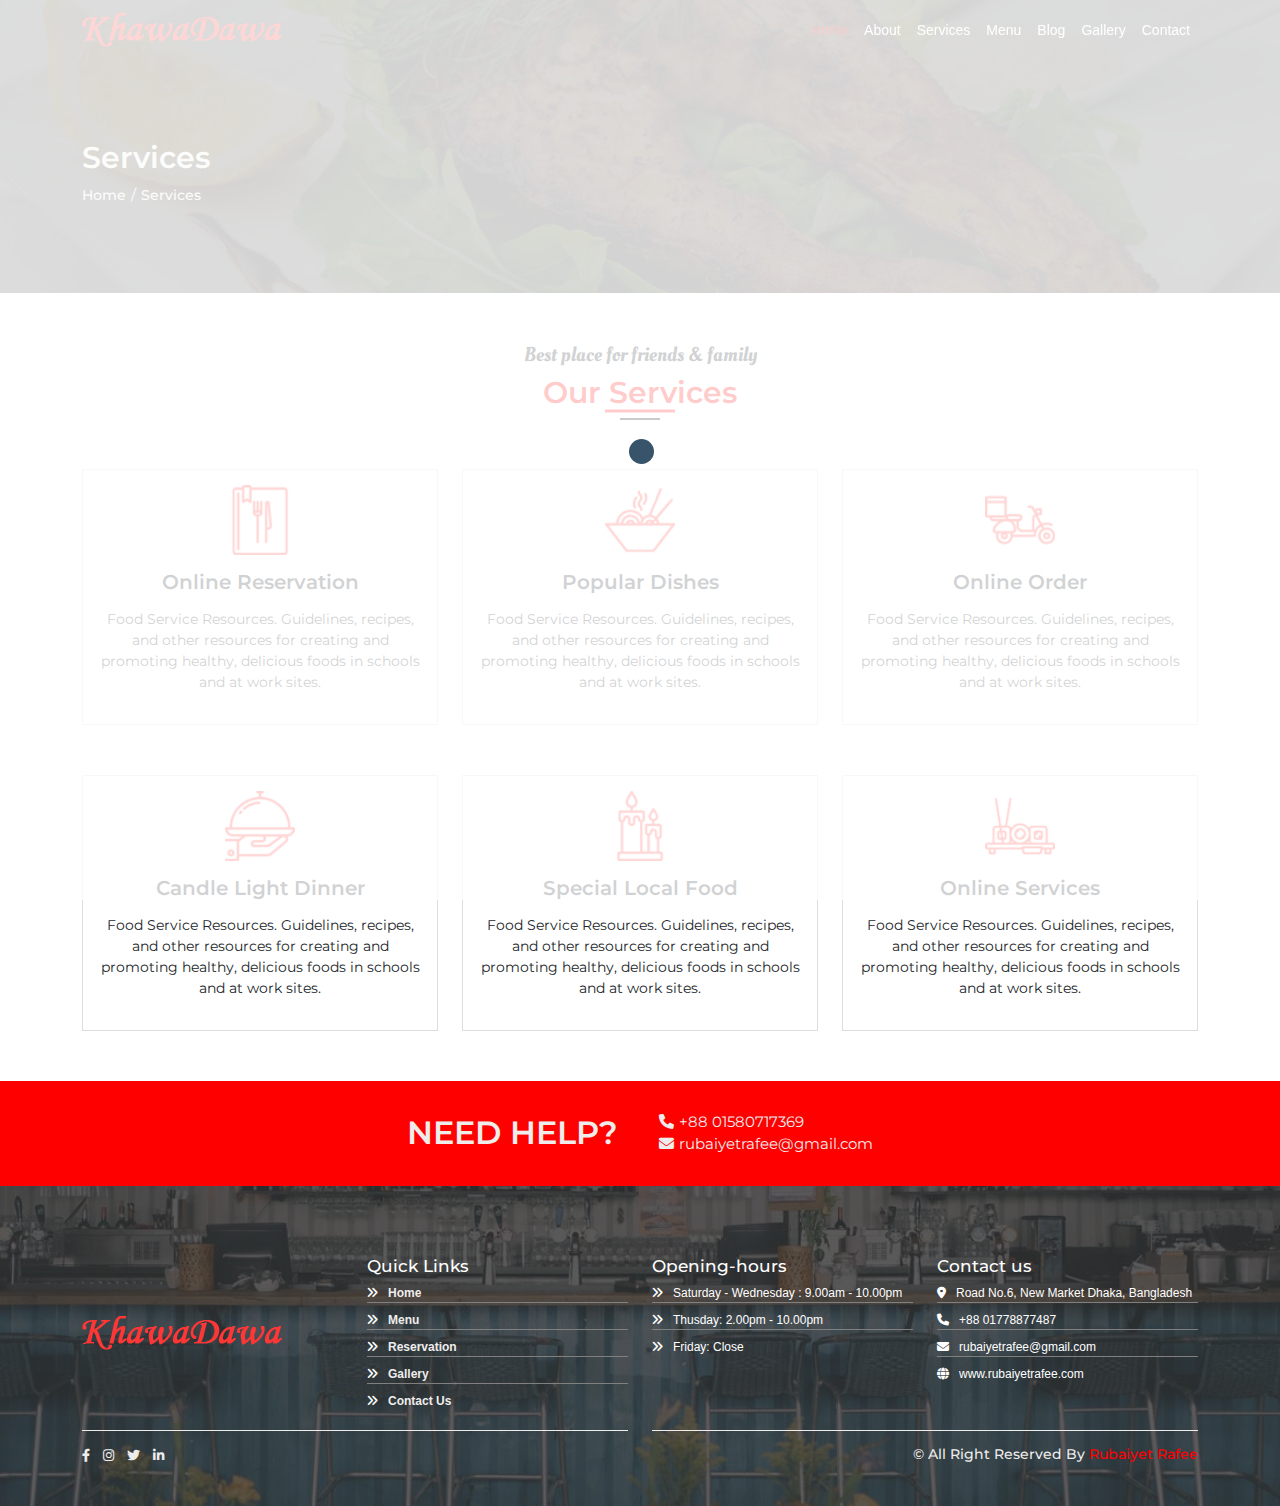
<file: services.html>
<!DOCTYPE html>
<html lang="en">
  <head>
    <meta http-equiv="content-type" content="text/html; charset=utf-8" />
    <meta name="author" content="rubaiyetrafee" />
    <meta http-equiv="X-UA-Compatible" content="IE=edge" />
    <meta name="viewport" content="width=device-width,  initial-scale=1.0" />
    <meta
      name="description"
      content="Khawa Dawa - A Famous Restaurant For All Food"
    />
    <meta
      name="keywords"
      content="resutaurant, restaurant food, bangladeshi food, famous food, chines food"
    />
    <title>Home | Khawa Dawa</title>
    <!-- Favicon -->
    <link
      rel="icon"
      sizes="16x16"
      href="assets/images/others/food-favicon-min.png"
    />
    <!-- Google Fonts -->
    <link
      href="https://fonts.googleapis.com/css2?family=Montserrat:wght@400;500;600;700;800;900&family=Oleo+Script&display=swap"
      rel="stylesheet"
      type="text/css"
    />
    <!-- Bootstrap.min.css -->
    <link rel="stylesheet" href="assets/css/bootstrap.min.css" />
    <!-- Font-Awesome.min.css -->
    <link rel="stylesheet" href="assets/css/font-awesome.min.css" />
    <!-- Slick.css -->
    <link rel="stylesheet" href="assets/css/plugins/slick.css" />
    <!-- LightBox.min.css -->
    <link rel="stylesheet" href="assets/css/plugins/lightbox.min.css" />
    <!-- Style.css -->
    <link rel="stylesheet" href="assets/css/style.css" />
    <!-- Responsive.css -->
    <link rel="stylesheet" href="assets/css/responsive.css" />
  </head>

  <body>
    <!-- Page Preeloader Start-->
    <div id="loading-area">
      <div class="loader-col">
        <div class="loader" id="loader"></div>
      </div>
    </div>
    <!-- Page Preeloader End -->

    <!-- ================= Header Area Start =================== -->
    <nav class="navbar header nav navbar-expand-md navbar-light sticky-menu">
      <div class="container">
        <a class="navbar-brand" href="index.html">
          <img
            class="lazyload"
            loading="auto"
            data-src="assets/images/others/logo-min.png"
            class="img-fluid"
            alt="main-logo"
          />
        </a>
        <button
          class="navbar-toggler"
          type="button"
          data-bs-toggle="offcanvas"
          data-bs-target="#offcanvasNavbar"
          aria-controls="offcanvasNavbar"
          aria-expanded="false"
          aria-label="Toggle navigation"
        >
          <span class="navbar-toggler-icon"></span>
        </button>
        <div
          class="offcanvas offcanvas-end"
          id="offcanvasNavbar"
          aria-labelledby="offcanvasNavbarLabel"
        >
          <div class="offcanvas-header">
            <h5 class="offcanvas-title" id="offcanvasNavbarLabel">
              <a class="navbar-brand" href="index.html">
                <img
                  class="lazyload"
                  loading="auto"
                  data-src="assets/images/others/logo-min.png"
                  class="img-fluid"
                  alt="main-logo"
                />
              </a>
            </h5>
            <button
              type="button"
              class="btn-close"
              data-bs-dismiss="offcanvas"
              aria-label="Close"
            ></button>
          </div>
          <div class="offcanvas-body">
            <ul class="navbar-nav ms-auto mb-lg-0">
              <li class="nav-item">
                <a class="nav-link active" aria-current="page" href="index.html"
                  >Home</a
                >
              </li>
              <li class="nav-item">
                <a class="nav-link" href="about.html">About</a>
              </li>
              <li class="nav-item">
                <a class="nav-link" href="services.html">Services</a>
              </li>
              <li class="nav-item">
                <a class="nav-link" href="menu.html">Menu</a>
              </li>
              <li class="nav-item">
                <a class="nav-link" href="blog.html">Blog</a>
              </li>
              <li class="nav-item">
                <a class="nav-link" href="gallery.html">Gallery</a>
              </li>
              <li class="nav-item">
                <a class="nav-link" href="contact.html">Contact</a>
              </li>
            </ul>
          </div>
        </div>
      </div>
    </nav>
    <!-- ================= Header Area End =================== -->

    <!-- ================= Breadcumb Area Start =================== -->
    <div
      class="breadcumb-area bg"
      style="background-image: url('assets/images/others/page-bg-min.jpeg')"
    >
      <div class="container">
        <div class="row">
          <div class="col-xxl-12">
            <div class="breadcumb-content">
              <h4>Services</h4>
              <ul>
                <li><a href="index.html">Home</a></li>
                <li>/</li>
                <li><a href="services.html">Services</a></li>
              </ul>
            </div>
          </div>
        </div>
        <!-- Row End -->
      </div>
      <!-- Container End -->
    </div>
    <!-- ================= Breadcumb Area End =================== -->

    <!-- ================= Services Area Start =================== -->
    <div class="services-area pt-50 pb-50">
      <div class="container">
        <div class="row">
          <div class="col-sm-12">
            <div class="section-title">
              <h5>Best place for friends & family</h5>
              <h3>Our Services</h3>
            </div>
          </div>
        </div>
        <div class="row">
          <div class="col-lg-4 col-md-6 col-sm-12">
            <div class="single-service">
              <img
                class="lazyload"
                loading="auto"
                data-src="assets/images/services/service-1-min.png"
                class="img-fluid"
                alt="service image"
              />
              <h5>Online Reservation</h5>
              <p>
                Food Service Resources. Guidelines, recipes, and other resources
                for creating and promoting healthy, delicious foods in schools
                and at work sites.
              </p>
            </div>
          </div>
          <div class="col-lg-4 col-md-6 col-sm-12">
            <div class="single-service">
              <img
                class="lazyload"
                loading="auto"
                data-src="assets/images/services/service-2-min.png"
                class="img-fluid"
                alt="service image"
              />
              <h5>Popular Dishes</h5>
              <p>
                Food Service Resources. Guidelines, recipes, and other resources
                for creating and promoting healthy, delicious foods in schools
                and at work sites.
              </p>
            </div>
          </div>
          <div class="col-lg-4 col-md-6 col-sm-12">
            <div class="single-service">
              <img
                class="lazyload"
                loading="auto"
                data-src="assets/images/services/service-3-min.png"
                class="img-fluid"
                alt="service image"
              />
              <h5>Online Order</h5>
              <p>
                Food Service Resources. Guidelines, recipes, and other resources
                for creating and promoting healthy, delicious foods in schools
                and at work sites.
              </p>
            </div>
          </div>
          <div class="col-lg-4 col-md-6 col-sm-12">
            <div class="single-service">
              <img
                class="lazyload"
                loading="auto"
                data-src="assets/images/services/service-4-min.png"
                class="img-fluid"
                alt="service image"
              />
              <h5>Candle Light Dinner</h5>
              <p>
                Food Service Resources. Guidelines, recipes, and other resources
                for creating and promoting healthy, delicious foods in schools
                and at work sites.
              </p>
            </div>
          </div>
          <div class="col-lg-4 col-md-6 col-sm-12">
            <div class="single-service">
              <img
                class="lazyload"
                loading="auto"
                data-src="assets/images/services/service-5-min.png"
                class="img-fluid"
                alt="service image"
              />
              <h5>Special Local Food</h5>
              <p>
                Food Service Resources. Guidelines, recipes, and other resources
                for creating and promoting healthy, delicious foods in schools
                and at work sites.
              </p>
            </div>
          </div>
          <div class="col-lg-4 col-md-6 col-sm-12">
            <div class="single-service">
              <img
                class="lazyload"
                loading="auto"
                data-src="assets/images/services/service-6-min.png"
                class="img-fluid"
                alt="service image"
              />
              <h5>Online Services</h5>
              <p>
                Food Service Resources. Guidelines, recipes, and other resources
                for creating and promoting healthy, delicious foods in schools
                and at work sites.
              </p>
            </div>
          </div>
        </div>
        <!-- Row End -->
      </div>
      <!-- Container End -->
    </div>
    <!-- ================= Services Area End =================== -->

    <!-- ================= CTA-bottom Area Start =================== -->
    <div class="cta-bottom-area pt-30 pb-30">
      <div class="container">
        <div class="row">
          <div class="col-xxl-5 col-xl-6 col-lg-7 col-sm-10 mx-auto">
            <div class="cta-bottom-content">
              <h2>NEED HELP?</h2>
              <div class="cta-info">
                <p><i class="fa-solid fa-phone"></i>+88 01580717369</p>
                <p>
                  <i class="fa-solid fa-envelope"></i>rubaiyetrafee@gmail.com
                </p>
              </div>
            </div>
          </div>
        </div>
        <!-- Row End -->
      </div>
      <!-- Container End -->
    </div>
    <!-- ================= CTA-bottom Area End =================== -->

    <!-- ================= Footer Area Start =================== -->
    <footer
      style="background-image: url('assets/images/others/footer_back-min.jpeg')"
    >
      <div class="container">
        <div class="row">
          <div class="col-lg-3 col-md-6 col-sm-12">
            <div class="footer-logo">
              <a href="index.html">
                <img
                  class="lazyload"
                  loading="auto"
                  data-src="assets/images/others/logo-min.png"
                  class="img-fluid"
                  alt="footer-logo"
                />
              </a>
            </div>
          </div>
          <div class="col-lg-3 col-md-6 col-sm-12">
            <div class="quick-links">
              <h5>Quick Links</h5>
              <ul>
                <li>
                  <i class="fa-solid fa-angles-right"
                    ><a href="index.html">Home</a></i
                  >
                </li>
                <li>
                  <i class="fa-solid fa-angles-right"
                    ><a href="menu.html">Menu</a></i
                  >
                </li>
                <li>
                  <i class="fa-solid fa-angles-right"
                    ><a href="#">Reservation</a></i
                  >
                </li>
                <li>
                  <i class="fa-solid fa-angles-right"
                    ><a href="gallery.html">Gallery</a></i
                  >
                </li>
                <li>
                  <i class="fa-solid fa-angles-right"
                    ><a href="contact.html">Contact Us</a></i
                  >
                </li>
              </ul>
            </div>
          </div>
          <div class="col-lg-3 col-md-6 col-sm-12">
            <div class="opening-hours">
              <h5>Opening-hours</h5>
              <ul>
                <li>
                  <i class="fa-solid fa-angles-right"></i>Saturday - Wednesday :
                  9.00am - 10.00pm
                </li>
                <li>
                  <i class="fa-solid fa-angles-right"></i>Thusday: 2.00pm -
                  10.00pm
                </li>
                <li><i class="fa-solid fa-angles-right"></i>Friday: Close</li>
              </ul>
            </div>
          </div>
          <div class="col-lg-3 col-md-6 col-sm-12">
            <div class="contact-us">
              <h5>Contact us</h5>
              <ul>
                <li>
                  <i class="fa-solid fa-location-dot"></i>Road No.6, New Market
                  Dhaka, Bangladesh
                </li>
                <li><i class="fa-solid fa-phone"></i>+88 01778877487</li>
                <li>
                  <i class="fa-solid fa-envelope"></i>rubaiyetrafee@gmail.com
                </li>
                <li><i class="fa-solid fa-globe"></i>www.rubaiyetrafee.com</li>
              </ul>
            </div>
          </div>
        </div>
        <div class="row">
          <div class="col-md-6 col-sm-12">
            <div class="footer-bottom-social">
              <i class="fa-brands fa-facebook-f"></i>
              <i class="fa-brands fa-instagram"></i>
              <i class="fa-brands fa-twitter"></i>
              <i class="fa-brands fa-linkedin-in"></i>
            </div>
          </div>
          <div class="col-md-6 col-sm-12">
            <div class="footer-bottom-copyright">
              <h6>
                &copy; All Right Reserved By <a href="#">Rubaiyet Rafee</a>
              </h6>
            </div>
          </div>
        </div>
        <!-- Row End -->
      </div>
      <!-- Container End -->
    </footer>
    <!-- ================= Footer Area End =================== -->

    <!-- Jquery.min.js -->
    <script src="assets/js/jquery-1.12.4.min.js"></script>
    <!-- Lightbox.min.js -->
    <script src="assets/js/plugins/lightbox.min.js"></script>
    <!-- Slick.min.js -->
    <script src="assets/js/plugins/slick.min.js"></script>
    <!-- Lazysizes.js -->
    <script src="assets/js/plugins/lazysizes.js"></script>
    <!-- Bootstrap.min.js -->
    <script src="assets/js/bootstrap.min.js"></script>
    <!-- Bootstrap.min.js -->
    <script src="assets/js/main.js"></script>
  </body>
</html>
</file>
<file: assets/css/style.css>
/* Color Veriable */
/* Color Veriable */
/* Common Css */
:root {
  --color-primary: #21b66e;
  --color-secondary: #052944;
  --color-white: #ffffff;
  --color-black: #000000;
  --color-blue: #031888;
  --color-gray: #333333;
  --color-gray-2: #e9ecff;
}

* {
  margin: 0;
  padding: 0;
  -webkit-box-sizing: border-box;
          box-sizing: border-box;
}

body {
  font-family: 'Montserrat', sans-serif;
  font-size: 15px;
}

a {
  text-decoration: none;
  -webkit-transition: .3s ease all;
  transition: .3s ease all;
}

ul {
  list-style: none;
}

.bg {
  padding: 70px 0;
  position: relative;
  background-position: center;
  background-size: cover;
  background-repeat: no-repeat;
}

.bg:before {
  position: absolute;
  content: "";
  width: 100%;
  height: 100%;
  top: 0;
  left: 0;
  background-color: rgba(51, 51, 51, 0.8);
}

/* Button Css */
.box-btn {
  padding: 10px 20px;
  background-color: #ff0000;
  margin: 0 5px;
  color: #efedec;
}

.box-btn:hover {
  background-color: #efedec;
  color: #ff0000;
}

/* Section Title Css */
.section-title {
  text-align: center;
  position: relative;
}

.section-title:before {
  position: absolute;
  content: "";
  width: 70px;
  height: 3px;
  background-color: #ff0000;
  bottom: -3px;
  -webkit-transform: translate(-50%, -50%);
          transform: translate(-50%, -50%);
}

.section-title:after {
  position: absolute;
  content: "";
  width: 40px;
  height: 2px;
  background-color: black;
  -webkit-transform: translate(-50%, -50%);
          transform: translate(-50%, -50%);
}

.section-title h3 {
  font-size: 30px;
  font-weight: 600;
  color: #ff0000;
}

.section-title h5 {
  font-size: 20px;
  font-family: 'Oleo Script', cursive;
}

/* Margin & Padding */
.mt-10 {
  margin-top: 10px;
}

.mb-10 {
  margin-bottom: 10px;
}

.mr-10 {
  margin-right: 10px;
}

.ml-10 {
  margin-left: 10px;
}

.pt-10 {
  padding-top: 10px;
}

.pb-10 {
  padding-bottom: 10px;
}

.pr-10 {
  padding-right: 10px;
}

.pl-10 {
  padding-left: 10px;
}

.mt-20 {
  margin-top: 20px;
}

.mb-20 {
  margin-bottom: 20px;
}

.mr-20 {
  margin-right: 20px;
}

.ml-20 {
  margin-left: 20px;
}

.pt-20 {
  padding-top: 20px;
}

.pb-20 {
  padding-bottom: 20px;
}

.pr-20 {
  padding-right: 20px;
}

.pl-20 {
  padding-left: 20px;
}

.mt-30 {
  margin-top: 30px;
}

.mb-30 {
  margin-bottom: 30px;
}

.mr-30 {
  margin-right: 30px;
}

.ml-30 {
  margin-left: 30px;
}

.pt-30 {
  padding-top: 30px;
}

.pb-30 {
  padding-bottom: 30px;
}

.pr-30 {
  padding-right: 30px;
}

.pl-30 {
  padding-left: 30px;
}

.mt-40 {
  margin-top: 40px;
}

.mb-40 {
  margin-bottom: 40px;
}

.mr-40 {
  margin-right: 40px;
}

.ml-40 {
  margin-left: 40px;
}

.pt-40 {
  padding-top: 40px;
}

.pb-40 {
  padding-bottom: 40px;
}

.pr-40 {
  padding-right: 40px;
}

.pl-40 {
  padding-left: 40px;
}

.mt-50 {
  margin-top: 50px;
}

.mb-50 {
  margin-bottom: 50px;
}

.mr-50 {
  margin-right: 50px;
}

.ml-50 {
  margin-left: 50px;
}

.pt-50 {
  padding-top: 50px;
}

.pb-50 {
  padding-bottom: 50px;
}

.pr-50 {
  padding-right: 50px;
}

.pl-50 {
  padding-left: 50px;
}

.mt-60 {
  margin-top: 60px;
}

.mb-60 {
  margin-bottom: 60px;
}

.mr-60 {
  margin-right: 60px;
}

.ml-60 {
  margin-left: 60px;
}

.pt-60 {
  padding-top: 60px;
}

.pb-60 {
  padding-bottom: 60px;
}

.pr-60 {
  padding-right: 60px;
}

.pl-60 {
  padding-left: 60px;
}

.mt-70 {
  margin-top: 70px;
}

.mb-70 {
  margin-bottom: 70px;
}

.mr-70 {
  margin-right: 70px;
}

.ml-70 {
  margin-left: 70px;
}

.pt-70 {
  padding-top: 70px;
}

.pb-70 {
  padding-bottom: 70px;
}

.pr-70 {
  padding-right: 70px;
}

.pl-70 {
  padding-left: 70px;
}

.mt-80 {
  margin-top: 80px;
}

.mb-80 {
  margin-bottom: 80px;
}

.mr-80 {
  margin-right: 80px;
}

.ml-80 {
  margin-left: 80px;
}

.pt-80 {
  padding-top: 80px;
}

.pb-80 {
  padding-bottom: 80px;
}

.pr-80 {
  padding-right: 80px;
}

.pl-80 {
  padding-left: 80px;
}

.mt-90 {
  margin-top: 90px;
}

.mb-90 {
  margin-bottom: 90px;
}

.mr-90 {
  margin-right: 90px;
}

.ml-90 {
  margin-left: 90px;
}

.pt-90 {
  padding-top: 90px;
}

.pb-90 {
  padding-bottom: 90px;
}

.pr-90 {
  padding-right: 90px;
}

.pl-90 {
  padding-left: 90px;
}

.mt-100 {
  margin-top: 100px;
}

.mb-100 {
  margin-bottom: 100px;
}

.mr-100 {
  margin-right: 100px;
}

.ml-100 {
  margin-left: 100px;
}

.pt-100 {
  padding-top: 100px;
}

.pb-100 {
  padding-bottom: 100px;
}

.pr-100 {
  padding-right: 100px;
}

.pl-100 {
  padding-left: 100px;
}

/* Color Veriable */
/* Color Veriable */
.padding-left-10px {
  padding-left: 10px !important;
}

/* spinner */
#loading-area {
  width: 100%;
  height: 100%;
  position: fixed;
  background-color: #fff;
  top: 0;
  left: 0;
  z-index: 99999;
}

.loader-col .loader {
  width: 50px;
  height: 50px;
  position: relative;
}

.loader-col #loader {
  -webkit-perspective: 120px;
  -ms-perspective: 120px;
  perspective: 120px;
  position: absolute;
  top: 50%;
  left: 50%;
  z-index: 2;
  -webkit-transform: translate(-50%, -50%);
  transform: translate(-50%, -50%);
}

.loader-col #loader:before {
  content: "";
  position: absolute;
  left: 14px;
  top: 14px;
  width: 25px;
  height: 25px;
  border-radius: 50% !important;
  background-color: var(--color-secondary);
  border-radius: 4px;
  -webkit-animation: flip 1s infinite;
          animation: flip 1s infinite;
}

@-webkit-keyframes flip {
  0% {
    -webkit-transform: rotate(0);
            transform: rotate(0);
  }
  50% {
    -webkit-transform: rotateY(180deg);
            transform: rotateY(180deg);
  }
  100% {
    -webkit-transform: rotateY(180deg) rotateX(180deg);
            transform: rotateY(180deg) rotateX(180deg);
  }
}

@keyframes flip {
  0% {
    -webkit-transform: rotate(0);
            transform: rotate(0);
  }
  50% {
    -webkit-transform: rotateY(180deg);
            transform: rotateY(180deg);
  }
  100% {
    -webkit-transform: rotateY(180deg) rotateX(180deg);
            transform: rotateY(180deg) rotateX(180deg);
  }
}

.breadcumb-area .breadcumb-content {
  position: relative;
  padding: 70px 0 0;
  color: #efedec;
}

.breadcumb-area .breadcumb-content h4 {
  color: #efedec;
  font-weight: 600;
  font-size: 30px;
}

.breadcumb-area .breadcumb-content ul {
  display: -webkit-box;
  display: -ms-flexbox;
  display: flex;
  padding: 0;
}

.breadcumb-area .breadcumb-content ul li {
  margin-right: 5px;
}

.breadcumb-area .breadcumb-content ul li a {
  color: #efedec;
  font-weight: 500;
  font-size: 14px;
}

.breadcumb-area .breadcumb-content ul li a:hover {
  color: #ff0000;
}

.header {
  position: fixed;
  width: 100%;
  z-index: 99;
}

.header.sticky {
  background-color: lightgray;
}

.banner-area {
  background-position: center;
  background-size: cover;
}

.banner-area .single-banner {
  position: relative;
  height: 100vh;
}

.banner-area .single-banner:before {
  position: absolute;
  content: "";
  width: 100%;
  height: 100%;
  background-color: rgba(51, 51, 51, 0.7);
}

.banner-area .single-banner .banner-content {
  position: absolute;
  top: 50%;
  left: 50%;
  -webkit-transform: translate(-50%, -50%);
          transform: translate(-50%, -50%);
  color: #fff;
  text-align: center;
}

.banner-area .single-banner .banner-content h5 {
  font-size: 22px;
  text-transform: uppercase;
}

.banner-area .single-banner .banner-content h1 {
  font-size: 45px;
  font-weight: 700;
  margin-bottom: 15px;
}

.banner-area .slick-arrow {
  position: absolute;
  top: 50%;
  border: 0;
  background-color: #ff0000;
}

.banner-area .slick-arrow:hover {
  background-color: #efedec;
  color: #ff0000;
}

.banner-area .slick-prev {
  z-index: 1;
  left: 20px;
}

.banner-area .slick-next {
  right: 20px;
}

.banner-area button.slick-arrow {
  padding: 5px 10px;
  color: #fff;
  font-size: 16px;
}

.about-area .about-left p {
  text-align: justify;
  margin-top: 40px;
}

.about-area .about-left .about-btn a {
  margin: 0;
}

.about-area .about-right {
  position: relative;
}

.about-area .about-right .img-up img {
  width: 80%;
}

.about-area .about-right .img-down img {
  position: absolute;
  width: 80%;
  right: 0;
  top: 120px;
}

.about-area .about-page-left .about-page-img img {
  width: 100%;
}

.about-area .about-page-left .about-left-text {
  margin-left: 20px;
}

.about-area .about-page-left .about-left-text h3 {
  font-weight: 600;
  position: relative;
  margin-bottom: 25px;
}

.about-area .about-page-left .about-left-text h3:before {
  position: absolute;
  content: "";
  width: 70px;
  height: 3px;
  background-color: #ff0000;
  bottom: 0;
}

.about-area .about-page-left .about-left-text h3:after {
  position: absolute;
  content: "";
  width: 50px;
  height: 2px;
  background-color: black;
  bottom: -4px;
  left: 0;
}

.about-area .about-page-left .about-left-text p {
  text-align: justify;
}

.about-area .about-page-right {
  margin-top: 40px;
}

.about-area .about-page-right .about-page-img img {
  width: 100%;
}

.about-area .about-page-right .about-right-text {
  margin-right: 20px;
}

.about-area .about-page-right .about-right-text h3 {
  font-weight: 600;
  position: relative;
  margin-bottom: 25px;
}

.about-area .about-page-right .about-right-text h3:before {
  position: absolute;
  content: "";
  width: 70px;
  height: 3px;
  background-color: #ff0000;
  bottom: 0;
}

.about-area .about-page-right .about-right-text h3:after {
  position: absolute;
  content: "";
  width: 50px;
  height: 2px;
  background-color: black;
  bottom: -4px;
  left: 0;
}

.about-area .about-page-right .about-right-text p {
  text-align: justify;
}

.our-menu {
  background-color: #ecebec;
}

.our-menu .section-title {
  margin-bottom: 40px;
}

.our-menu .single-menu {
  background-color: #fff;
  margin: 15px;
  padding: 10px;
}

.our-menu .single-menu .menu-img {
  display: -webkit-box;
  display: -ms-flexbox;
  display: flex;
}

.our-menu .single-menu .menu-img img {
  margin-right: 15px;
}

.our-menu .single-menu .menu-img img:hover {
  -webkit-transition: .3s ease all;
  transition: .3s ease all;
  border-radius: 50%;
}

.our-menu .single-menu .menu-img .menu-content {
  position: relative;
}

.our-menu .single-menu .menu-img .menu-content h5 {
  font-weight: 600;
  font-size: 18px;
}

.our-menu .single-menu .menu-img .menu-content h5 span {
  position: absolute;
  right: 0;
  color: #ff0000;
}

.our-menu .single-menu .menu-img .menu-content p {
  font-size: 14px;
  font-weight: 500;
  margin-top: 10px;
}

.services-area .single-service {
  text-align: center;
  border: 1px solid #ddd;
  padding: 15px;
  margin-top: 50px;
  position: relative;
}

.services-area .single-service:hover:before, .services-area .single-service:hover:after {
  width: 100%;
}

.services-area .single-service:before {
  position: absolute;
  content: "";
  width: 0;
  height: 3px;
  background-color: #ff0000;
  left: 0;
  top: 0;
  -webkit-transition: .3s ease all;
  transition: .3s ease all;
}

.services-area .single-service:after {
  position: absolute;
  content: "";
  width: 0;
  height: 3px;
  background-color: #ff0000;
  bottom: 0;
  right: 0;
  -webkit-transition: .3s ease all;
  transition: .3s ease all;
}

.services-area .single-service img {
  width: 70px;
}

.services-area .single-service h5 {
  margin: 15px;
  font-weight: 600;
}

.services-area .single-service p {
  font-size: 14px;
}

.top-cta-area {
  background-position: center;
  background-size: cover;
  background-repeat: no-repeat;
  position: relative;
}

.top-cta-area:before {
  position: absolute;
  content: "";
  top: 0;
  left: 0;
  width: 100%;
  height: 100%;
  background-color: rgba(51, 51, 51, 0.8);
}

.top-cta-area .top-cta-area-content {
  text-align: center;
  position: relative;
  color: #fff;
  padding: 50px;
}

.top-cta-area .top-cta-area-content h3 {
  font-size: 35px;
  font-weight: 600;
  padding-top: 5px;
  position: relative;
}

.top-cta-area .top-cta-area-content h3 span {
  color: #ff0000;
  font-style: italic;
}

.top-cta-area .top-cta-area-content h3:before {
  position: absolute;
  content: "";
  width: 70px;
  height: 3px;
  background-color: #fff;
  bottom: -3px;
  left: 50%;
  -webkit-transform: translate(-50%, -50%);
          transform: translate(-50%, -50%);
}

.top-cta-area .top-cta-area-content h3:after {
  position: absolute;
  content: "";
  width: 50px;
  height: 2px;
  background-color: crimson;
  bottom: -10px;
  left: 50%;
  -webkit-transform: translate(-50%, -50%);
          transform: translate(-50%, -50%);
}

.top-cta-area .top-cta-area-content h5 {
  font-size: 15px;
  font-style: italic;
}

.team-area {
  background-color: #ecebec;
}

.team-area .single-team {
  margin-top: 50px;
  position: relative;
  text-align: center;
  overflow: hidden;
}

.team-area .single-team:hover .team-content {
  opacity: 1;
  visibility: visible;
  bottom: 0;
}

.team-area .single-team img {
  width: 100%;
}

.team-area .single-team .team-content {
  background-color: #ff0000;
  position: absolute;
  width: 100%;
  bottom: -62px;
  color: #efedec;
  padding: 5px;
  -webkit-transition: .3s ease all;
  transition: .3s ease all;
}

.team-area .single-team .team-content h4 {
  font-size: 18px;
}

.team-area .single-team .team-content h6 {
  font-size: 12px;
}

.testimonial-area {
  position: relative;
}

.testimonial-area:before {
  position: absolute;
  content: "";
  width: 100%;
  top: 0;
  left: 0;
  height: 100%;
  background-color: rgba(51, 51, 51, 0.8);
}

.testimonial-area .section-title h5 {
  color: #efedec;
}

.testimonial-area .testimonials {
  position: relative;
  margin: 70px 0;
}

.testimonial-area .testimonials .single-testimonial {
  color: #efedec;
  text-align: center;
  padding: 0 30px;
  margin-bottom: 40px;
}

.testimonial-area .testimonials .single-testimonial img {
  display: inline-block;
  width: 80px;
  border-radius: 50%;
}

.testimonial-area .testimonials .single-testimonial p {
  font-size: 14px;
  font-weight: 500;
  margin: 20px 0;
}

.testimonial-area .testimonials .single-testimonial h5 {
  font-size: 18px;
  font-weight: 600;
}

.testimonial-area .testimonials .single-testimonial h6 {
  font-size: 13px;
  font-weight: 600;
}

.slick-dots {
  left: 50%;
  position: absolute;
  padding: 0;
  -webkit-transform: translate(-50%, -50%);
          transform: translate(-50%, -50%);
}

.slick-dots li {
  display: inline;
  margin: 5px;
}

.slick-dots li.slick-active button {
  background-color: crimson;
}

.slick-dots button {
  border: 0;
  width: 10px;
  height: 10px;
  color: transparent;
  border-radius: 50%;
}

.special-food-area {
  background-color: #ecebec;
}

.special-food-area .single-special-menu {
  margin-top: 50px;
  border: 1px solid #ddd;
  position: relative;
}

.special-food-area .single-special-menu ul {
  padding: 10px;
}

.special-food-area .single-special-menu ul li {
  border-bottom: 1px solid #ddd;
  font-weight: 600;
  margin-top: 10px;
}

.special-food-area .single-special-menu ul li span {
  float: right;
  color: #ff0000;
}

.special-food-area .single-special-menu ul li:last-child {
  border: 0;
  margin-top: 15px;
}

.special-food-area .single-special-menu img {
  width: 100%;
}

.special-food-area .single-special-menu h6 {
  position: absolute;
  background-color: #ff0000;
  top: 0;
  color: #efedec;
  padding: 10px;
}

.cta-bottom-area {
  background-color: #ff0000;
  color: #efedec;
}

.cta-bottom-area .cta-bottom-content {
  display: -webkit-box;
  display: -ms-flexbox;
  display: flex;
  -webkit-box-align: center;
      -ms-flex-align: center;
          align-items: center;
  -webkit-box-pack: space-evenly;
      -ms-flex-pack: space-evenly;
          justify-content: space-evenly;
}

.cta-bottom-area .cta-bottom-content h2 {
  margin: 0;
  font-weight: 600;
}

.cta-bottom-area .cta-bottom-content p {
  margin: 0;
}

.cta-bottom-area .cta-bottom-content p i {
  margin-right: 5px;
}

.blog-area {
  background-color: #ecebec;
}

.blog-area .blog {
  margin: 0 70px;
}

.blog-area .blog .single-blog {
  margin-top: 50px;
  border: 1px solid #ddd;
}

.blog-area .blog .single-blog img {
  width: 100%;
}

.blog-area .blog .single-blog .blog-social {
  display: -webkit-box;
  display: -ms-flexbox;
  display: flex;
  -ms-flex-pack: distribute;
      justify-content: space-around;
}

.blog-area .blog .single-blog .blog-social h6 {
  margin-top: 10px;
  font-size: 14px;
  font-weight: 400;
}

.blog-area .blog .single-blog .blog-social h6:hover {
  color: #ff0000;
}

.blog-area .blog .single-blog .blog-text {
  margin: 15px;
}

.blog-area .blog .single-blog .blog-text h4 {
  font-weight: 600;
}

.blog-area .blog .single-blog .blog-text p {
  text-align: justify;
}

.blog-area .blog .single-blog .blog-text a {
  color: #ff0000;
}

.gallery-area .single-image img {
  width: 100%;
}

.contact-area .contact-left h4 {
  font-size: 25px;
  position: relative;
  font-weight: 600;
  margin-bottom: 30px;
}

.contact-area .contact-left h4:before {
  position: absolute;
  content: "";
  width: 60px;
  height: 3px;
  background-color: #ff0000;
  bottom: 0;
}

.contact-area .contact-left h4:after {
  position: absolute;
  content: "";
  width: 40px;
  height: 2px;
  background-color: black;
  bottom: -4px;
  left: 0;
}

.contact-area .contact-left input {
  background-color: #e5dede4a;
  margin-top: 10px;
  width: 100%;
  padding: 10px;
  border: 0;
}

.contact-area .contact-left input[type="submit"] {
  border: 0;
  color: #efedec;
  background-color: #ff0000;
  -webkit-transition: .3s ease all;
  transition: .3s ease all;
}

.contact-area .contact-left input[type="submit"]:hover {
  background-color: #efedec;
  color: #ff0000;
  cursor: pointer;
}

.contact-area .contact-left textarea {
  margin-top: 10px;
  background-color: #e5dede4a;
  width: 100%;
  padding: 10px;
  height: 100px;
  border: 0;
}

.contact-area .contact-right {
  margin-left: 50px;
}

.contact-area .contact-right h4 {
  position: relative;
  font-size: 25px;
  font-weight: 600;
  margin-bottom: 40px;
}

.contact-area .contact-right h4:before {
  position: absolute;
  content: "";
  width: 60px;
  height: 3px;
  background-color: #ff0000;
  bottom: 0;
}

.contact-area .contact-right h4:after {
  position: absolute;
  content: "";
  width: 40px;
  height: 2px;
  background-color: black;
  bottom: -4px;
  left: 0;
}

.contact-area .contact-right ul {
  padding: 0;
}

.contact-area .contact-right ul li {
  display: -webkit-box;
  display: -ms-flexbox;
  display: flex;
  margin-bottom: 30px;
  -webkit-box-align: center;
      -ms-flex-align: center;
          align-items: center;
}

.contact-area .contact-right ul li i {
  margin-right: 10px;
  border: 1px solid #ff0000;
  width: 30px;
  height: 30px;
  line-height: 30px;
  text-align: center;
  color: #ff0000;
}

.contact-area .contact-right ul li i:hover {
  color: #333;
}

.contact-area .contact-right ul li h6 {
  font-size: 20px;
  font-weight: 500;
  margin: 0;
}

.contact-area .contact-right ul li h6 span {
  display: block;
  font-size: 15px;
  font-weight: 400;
}

.contact-area iframe {
  width: 100%;
  border: 1px solid #ddd;
  padding: 2px;
  height: 400px;
  vertical-align: middle;
}

footer {
  position: relative;
  background-position: center;
  background-size: cover;
  padding: 70px 0 0 0;
}

footer:before {
  position: absolute;
  content: "";
  width: 100%;
  height: 100%;
  top: 0;
  left: 0;
  background-color: rgba(51, 51, 51, 0.8);
}

footer .footer-logo {
  margin-top: 60px;
  position: relative;
}

footer .quick-links {
  position: relative;
}

footer .quick-links h5 {
  font-size: 17px;
  position: relative;
  color: #fff;
}

footer .quick-links ul {
  margin: 0;
  padding: 0;
}

footer .quick-links ul li {
  margin: 8px 0;
  font-size: 12px;
  border-bottom: 1px solid gray;
}

footer .quick-links ul li:last-child {
  border: 0;
  margin: 0;
}

footer .quick-links ul li i {
  position: relative;
  color: #fff;
}

footer .quick-links ul li i a {
  margin-left: 10px;
  color: #efedec;
  font-size: 12px;
  font-family: sans-serif;
}

footer .quick-links ul li i a:hover {
  color: #ff0000;
}

footer .opening-hours {
  position: relative;
  color: #fff;
}

footer .opening-hours h5 {
  font-size: 17px;
}

footer .opening-hours ul {
  margin: 0;
  padding: 0;
}

footer .opening-hours ul li {
  margin: 8px 0;
  font-size: 12px;
  border-bottom: 1px solid gray;
  font-family: sans-serif;
}

footer .opening-hours ul li:last-child {
  border: 0;
}

footer .opening-hours ul li i {
  margin-right: 10px;
}

footer .opening-hours ul li i a {
  margin-left: 10px;
  color: #efedec;
}

footer .contact-us {
  position: relative;
  color: #fff;
}

footer .contact-us h5 {
  font-size: 17px;
}

footer .contact-us ul {
  margin: 0;
  padding: 0;
}

footer .contact-us ul li {
  margin: 8px 0;
  font-size: 12px;
  border-bottom: 1px solid gray;
  font-family: sans-serif;
}

footer .contact-us ul li:last-child {
  border: 0;
}

footer .contact-us ul li i {
  margin-right: 10px;
}

footer .contact-us ul li i:hover {
  color: #ff0000;
}

footer .contact-us ul li i a {
  margin-left: 10px;
  color: #efedec;
}

footer .footer-bottom-social {
  border-top: 1px solid #efedec;
  position: relative;
  margin: 20px 0;
  padding: 15px 0;
  color: #efedec;
  font-size: 13px;
}

footer .footer-bottom-social i {
  margin-right: 10px;
}

footer .footer-bottom-social i:hover {
  color: #ff0000;
}

footer .footer-bottom-copyright {
  position: relative;
  color: #efedec;
  margin: 20px 0;
  padding: 15px 0;
  border-top: 1px solid #efedec;
}

footer .footer-bottom-copyright h6 {
  font-size: 14px;
  text-align: right;
}

footer .footer-bottom-copyright h6 a {
  color: #ff0000;
}

footer .footer-bottom-copyright h6 a:hover {
  color: #efedec;
}
/*# sourceMappingURL=style.css.map */
</file>
<file: assets/css/responsive.css>
/* X-Small devices (portrait phones, less than 576px) */
 @media (max-width: 575.98px) {
    .header img {
        width: 90%;
    }
    .banner-area .single-banner .banner-content h5 {
        font-size: 18px;
        text-transform: uppercase;
    }
    .about-right {
        margin-top: 30px;
        margin-bottom: 30px;
    }
    .our-menu .section-title {
        margin-top: 50px;
    }
    .ml-100 {
        margin-left: 0px;
    }
    .ml-100 {
        margin-right: 0px;
    }
}

 /* Small devices (landscape phones, less than 768px) */
@media (max-width: 767.98px) {
    .header img {
        width: 90%;
    }
    .banner-area .single-banner .banner-content h5 {
        font-size: 17px;
    }
    .banner-area .single-banner .banner-content h1 {
        font-size: 35px;
    }
    .box-btn {
        font-size: 13px;
        display: block;
        margin: 16px;
    }
    .banner-area button.slick-arrow {
        font-size: 13px;
    }
    .section-title h3 {
        font-size: 25px;
    }
    .section-title h5 {
        font-size: 18px;
    }
    .about-area .about-left p {
        font-size: 13px;
    }
    .about-right {
        margin-bottom: 30px;
    }
    .our-menu .single-menu .menu-img .menu-content h5 {
        font-size: 16px;
    }
    .our-menu .single-menu .menu-img .menu-content p {
        font-size: 13px;
    }
    .top-cta-area .top-cta-area-content h3 {
        font-size: 23px;
    }
    .top-cta-area .top-cta-area-content h3 span {
        font-size: 22px;
    }

    footer {
        text-align: center;
    }
    footer .footer-logo {
        margin-bottom: 20px;
    }
    footer .opening-hours {
        margin-bottom: 20px;
    }
    footer .footer-bottom-copyright h6 {
        text-align: center;
    }
    footer {
        padding: 0;
    }
    footer .footer-logo {
        margin-top: 40px;
        position: relative;
    }
    footer .footer-bottom-social {
        padding: 10px 0;
        margin: 10px;
    }
    footer .footer-bottom-copyright {
        margin: 0;
    }
}
 /* Medium devices (tablets, less than 992px) */
@media (max-width: 991.98px) {  
    .about-area .about-right .img-down img {
        width: 56%;
    }
    .our-menu {
        padding: 0px 0 20px 0;
    }
    .our-menu .section-title {
        margin-bottom: 20px;
    }
    .our-menu .single-menu .menu-img .menu-content h5 {
        font-size: 16px;
    }
    .top-cta-area .top-cta-area-content {
        padding: 20px;
    }
    .top-cta-area .top-cta-area-content h3 {
        font-size: 25px;
    }
    .services-area .single-service {
        margin-top: 40px;
    }
    .team-area .single-team {
        margin-top: 40px;
    }
    .testimonial-area .testimonials {
        margin: 20px 0;
    }
    .testimonial-area .testimonials .single-testimonial p {
        font-weight: 400;
    }
    .special-food-area {
        padding: 50px 0;
    }
    .special-food-area .single-special-menu {
        margin-top: 40px;
    }
    .blog-area .blog {
        margin: 0;
    }
    .blog-area .blog .single-blog .blog-social h6 {
        margin-top: 10px;
        font-size: 13px;
    }
    .blog-area .blog .single-blog {
        margin-top: 40px;
    }
    .contact-area .contact-left h4 {
        position: relative;
        text-align: center;
    }
    .contact-area .contact-left h4::before {
        position: absolute;
        content: "";
        width: 60px;
        height: 3px;
        background-color: #ff0000;
        bottom: 0;
        left: 50%;
        transform: translate(-50%, -50%);
    }
    .contact-area .contact-left h4::after {
        position: absolute;
        content: "";
        width: 40px;
        height: 2px;
        background-color: black;
        bottom: -4px;
        left: 50%;
        transform: translate(-50%, -50%);
    }
    .contact-area .contact-right h4 {
        position: relative;
        text-align: center;
    }
    .contact-area .contact-right h4::before {
        position: absolute;
        content: "";
        width: 60px;
        height: 3px;
        background-color: #ff0000;
        bottom: 0;
        left: 50%;
        transform: translate(-50%, -50%);
    }
    .contact-area .contact-right h4::after {
        position: absolute;
        content: "";
        width: 40px;
        height: 2px;
        background-color: black;
        bottom: -4px;
        left: 50%;
        transform: translate(-50%, -50%);
    }
    .contact-area .contact-right {
        margin-top: 30px;
    }
    .ml-100 {
        margin-left: 0px;
    }
    .ml-100 {
        margin-right: 0px;
    }
    footer .quick-links {
        position: relative;
        padding-bottom: 30px;
    }
}

 /* Large devices (desktops, less than 1200px) */
@media (max-width: 1199.98px) {  
    .our-menu .single-menu .menu-img .menu-content h5 {
        font-size: 17px;
    }
    .menu-right .single-menu:last-child h5 span {
        display: block;
    }
    .menu-right .single-menu:last-child .menu-content p {
        margin-top: 30px;
    }
}

 /* X-Large devices (large desktops, less than 1400px) */
@media (max-width: 1399.98px) {  

}

 /* XX-Large devices (larger desktops) */
 /* No media query since the xxl breakpoint has no upper bound on its width */
</file>
